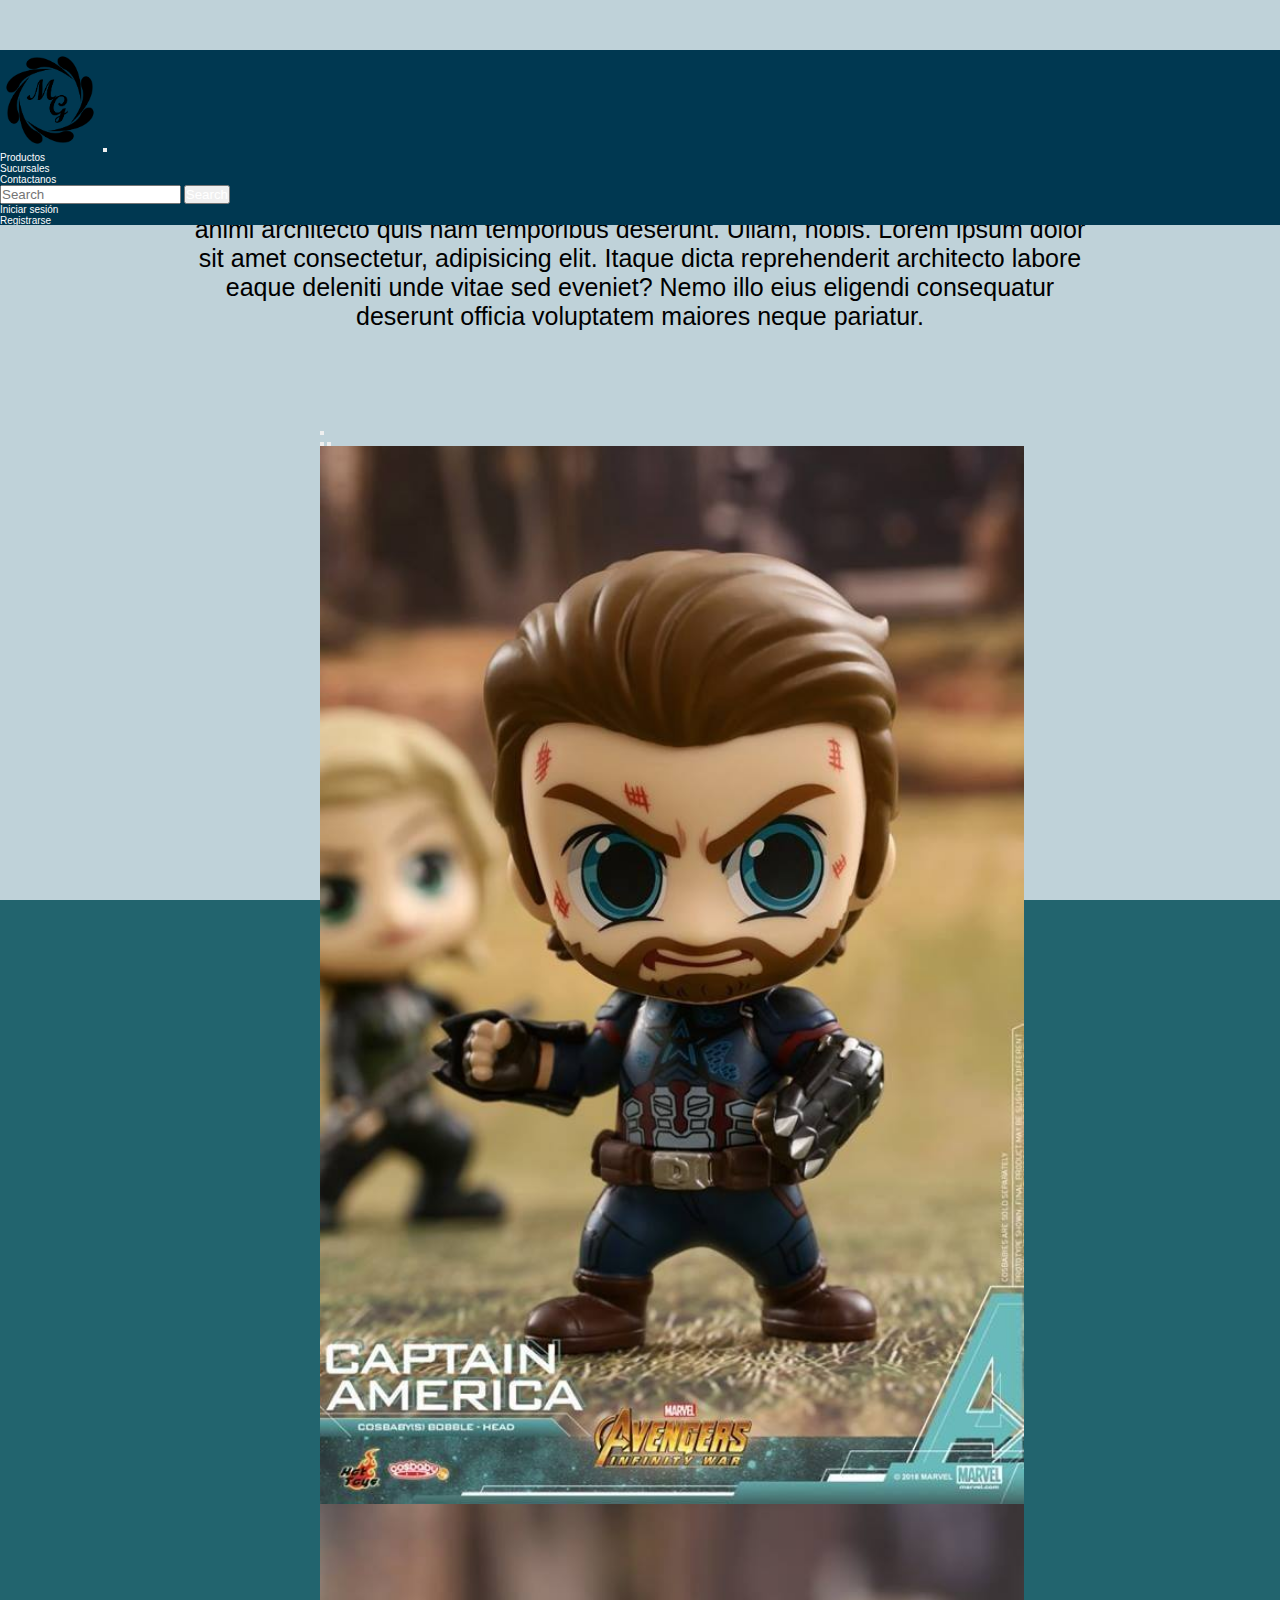
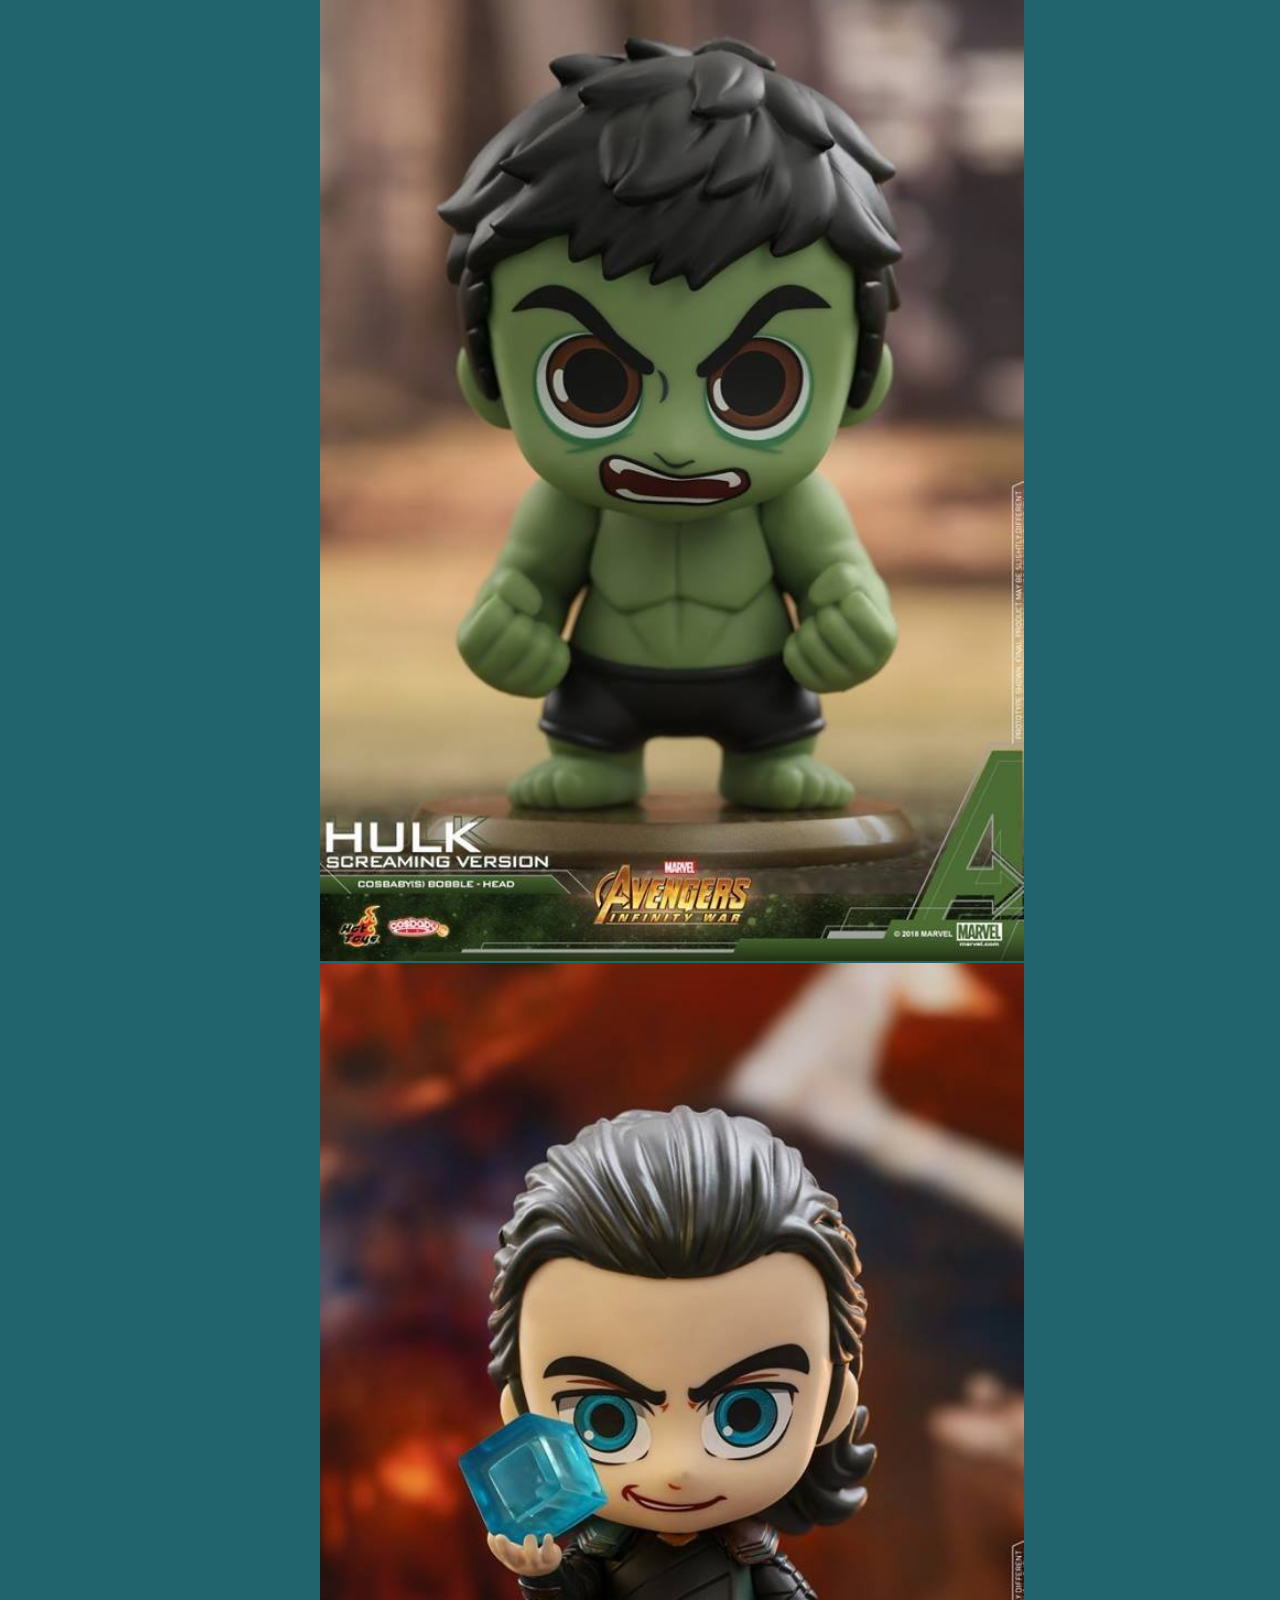
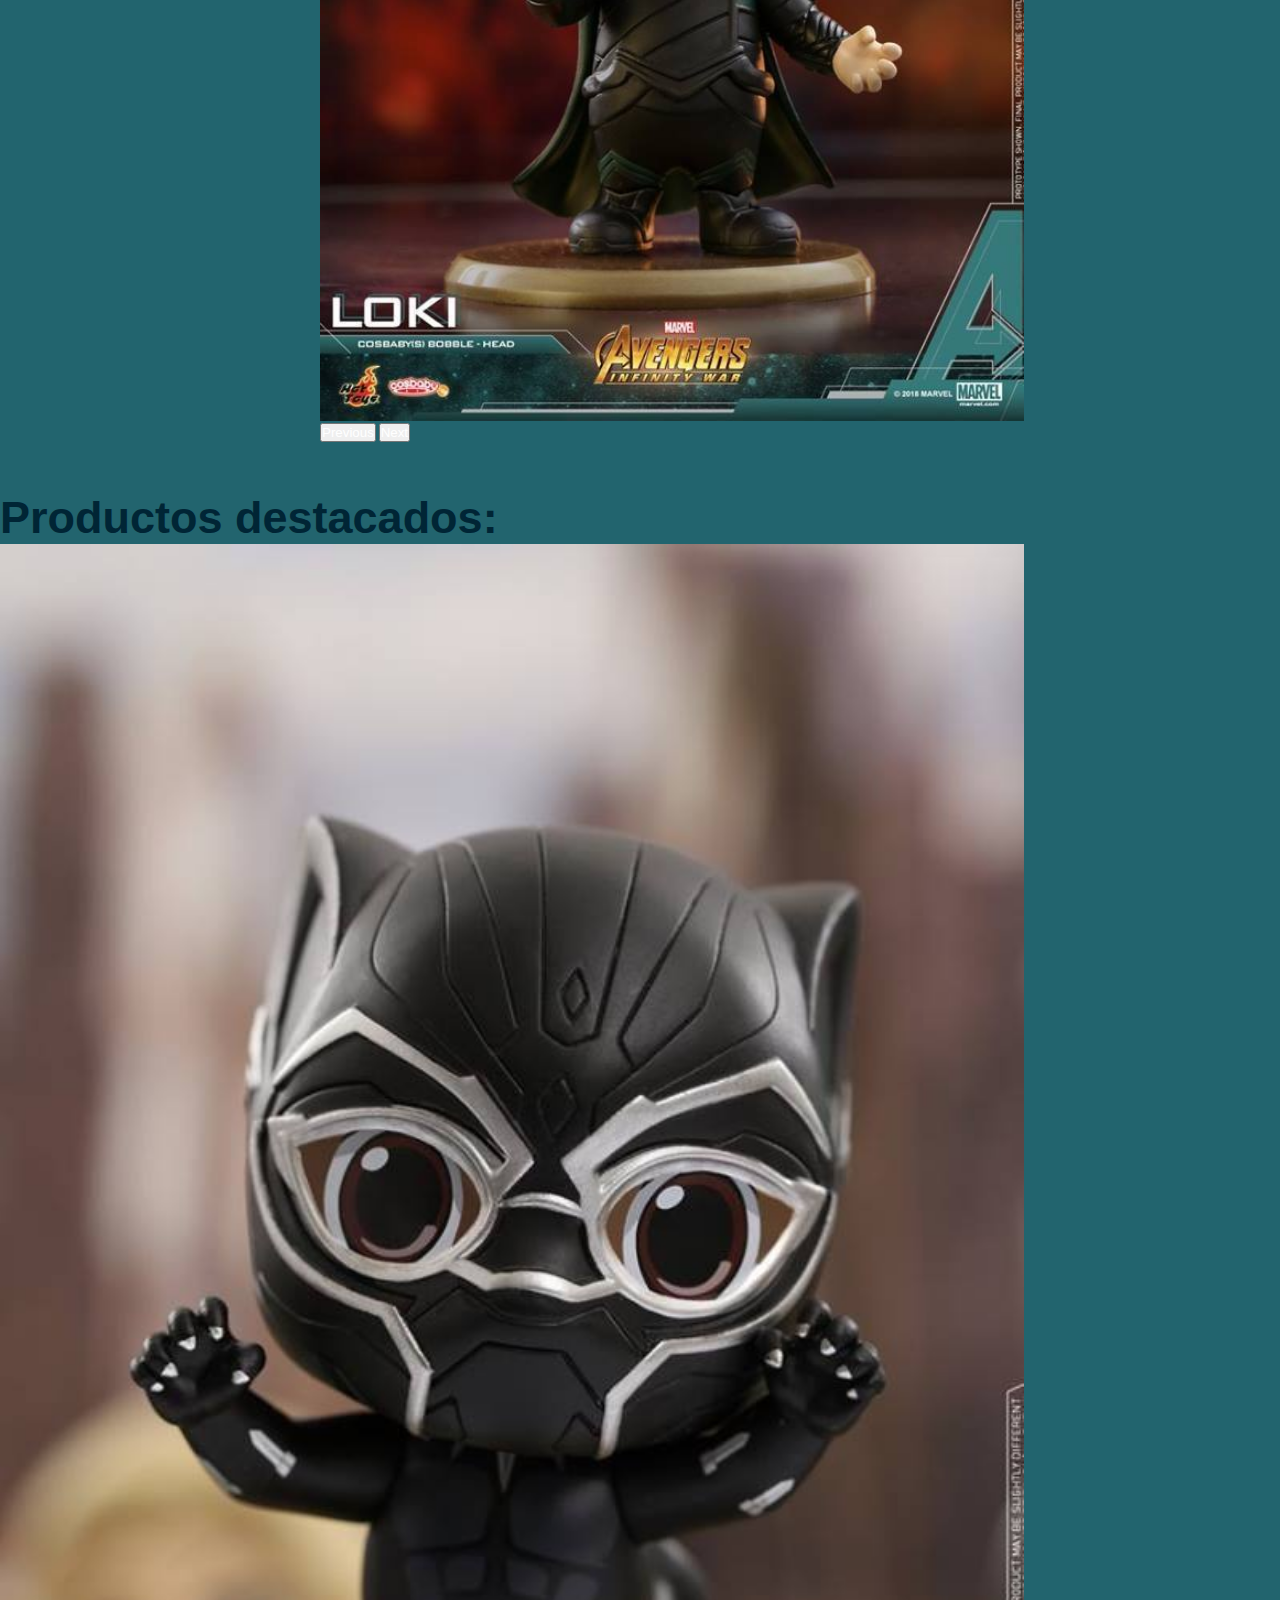
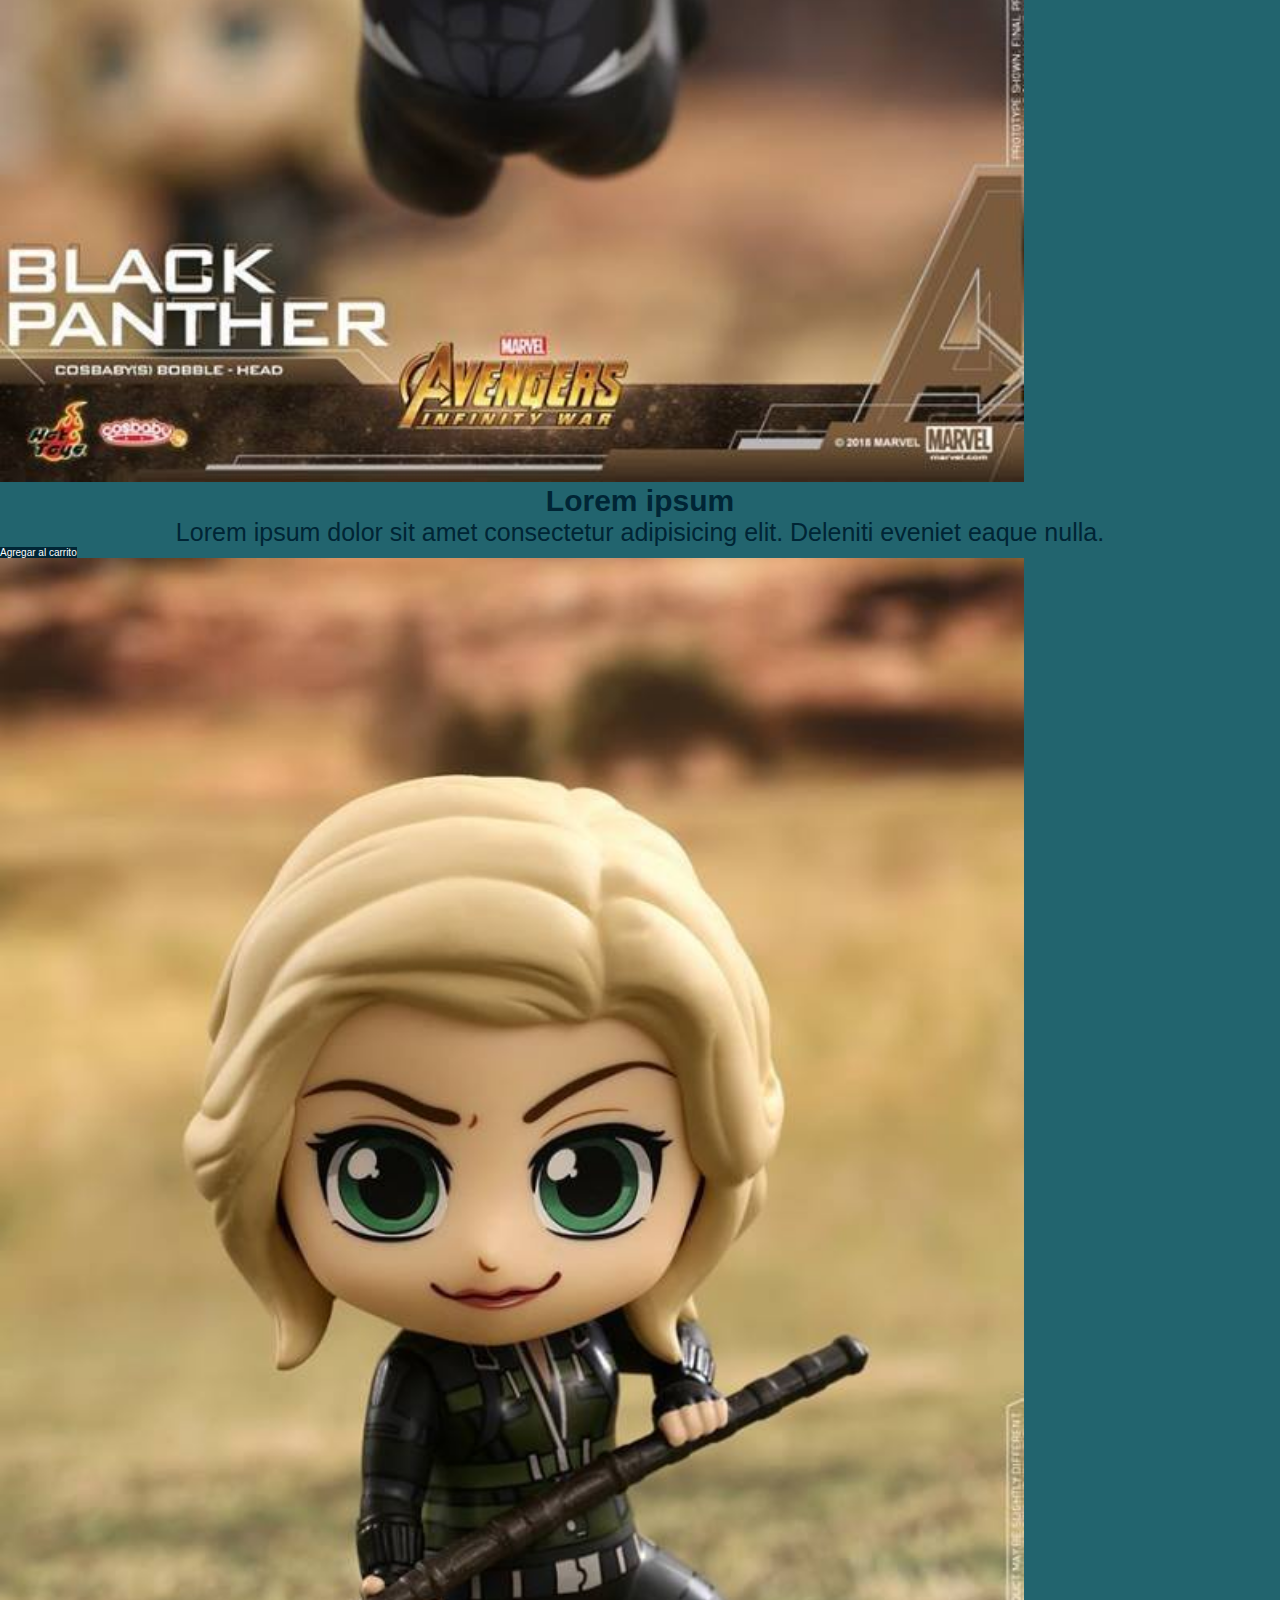
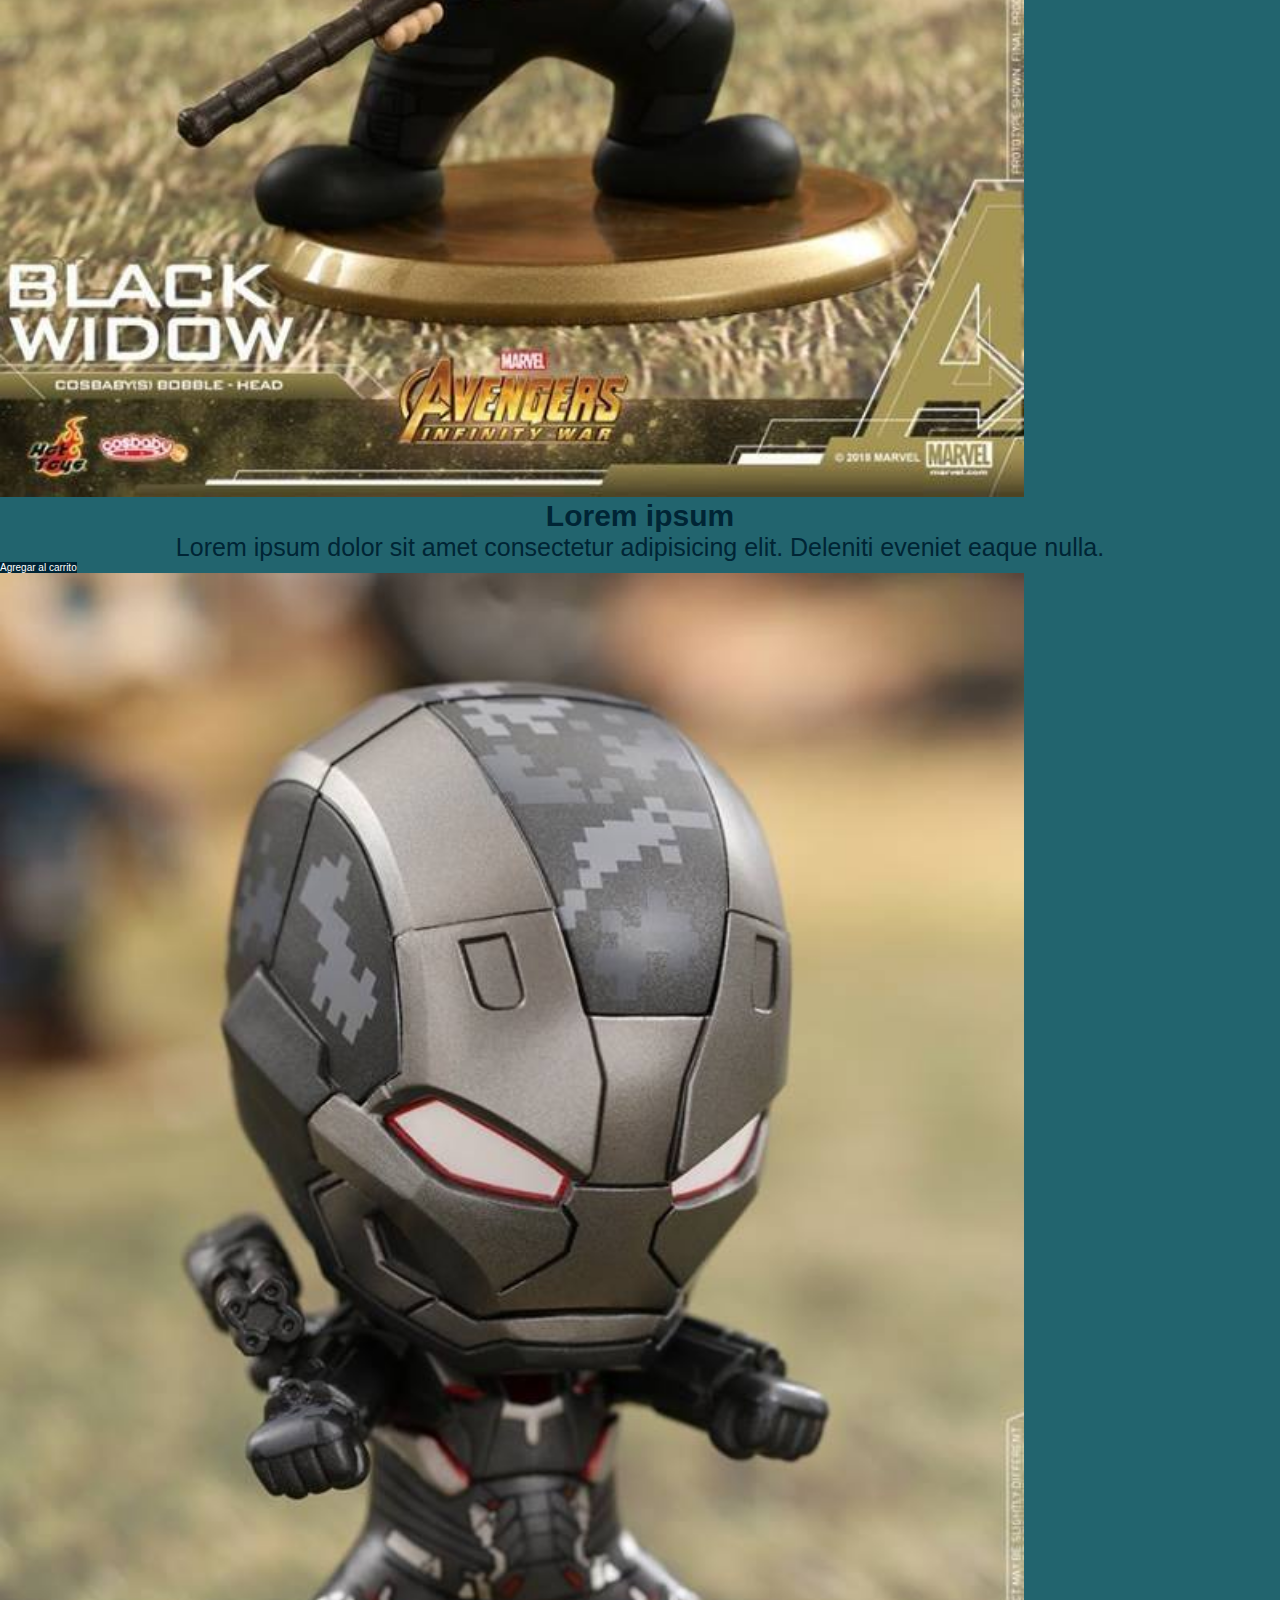
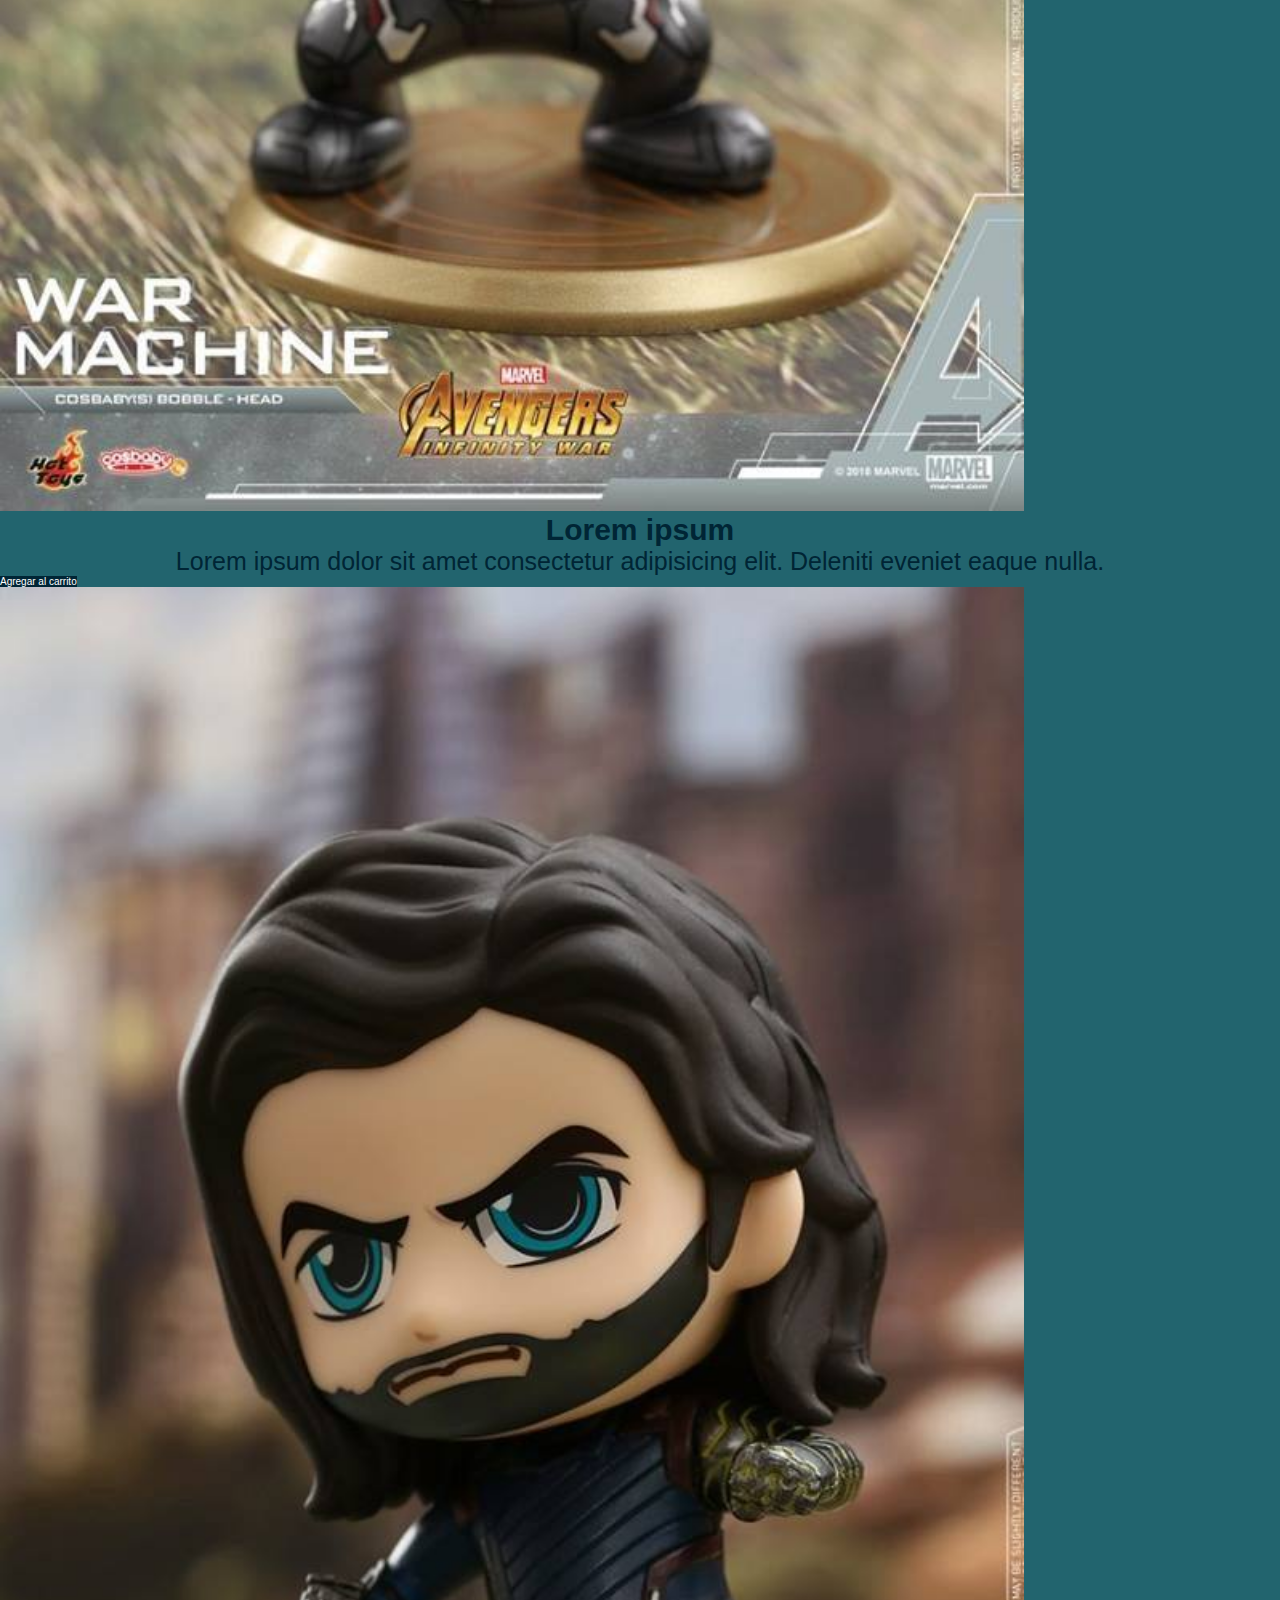
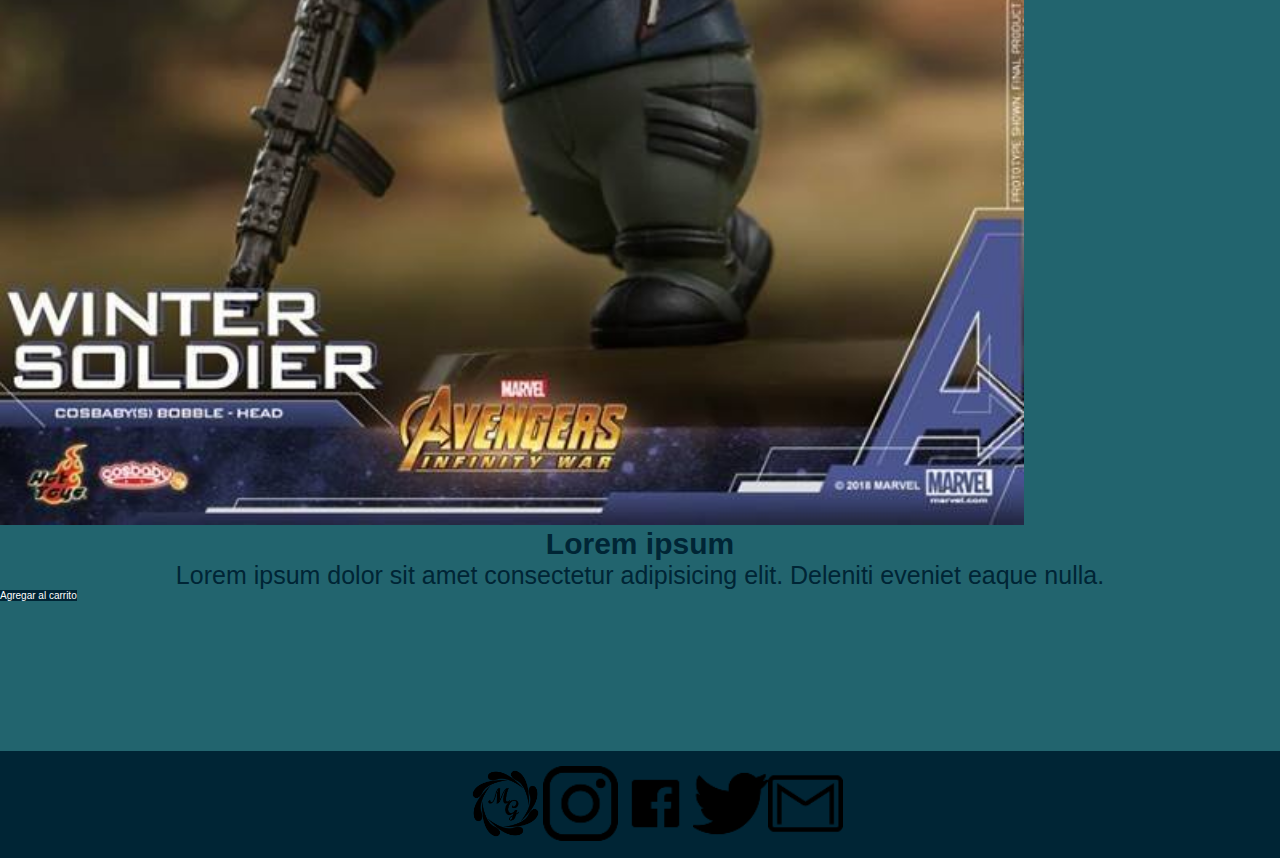
<file: index.html>
<!doctype html>
<html lang="en">
  <head>
    <meta charset="utf-8">
    <meta name="viewport" content="width=device-width, initial-scale=1">
    <title>MG-Inicio</title>
	<!-- Bootstrap CSS -->
    <link href="https://cdn.jsdelivr.net/npm/bootstrap@5.2.0-beta1/dist/css/bootstrap.min.css" rel="stylesheet" integrity="sha384-0evHe/X+R7YkIZDRvuzKMRqM+OrBnVFBL6DOitfPri4tjfHxaWutUpFmBp4vmVor" crossorigin="anonymous">
	<!-- Mi CSS -->
	<link rel="stylesheet" href="css/style.css">
	<link rel="icon" type="image/icon" sizes="16x16"  href="img/favicon.ico">
  </head>
  <body class="bgGreenBlue">
    <!-- i-nav -->
	<nav class="navbar navbar-expand-lg bgDarkLigthBlue">
		<div class="container-fluid">
		  <a class="navbar-brand" href="index.html">
			<img src="img/logo.png" alt="#" id="imgLogoNav">
		  </a>
		  <button class="navbar-toggler" type="button" data-bs-toggle="collapse" data-bs-target="#navbarSupportedContent" aria-controls="navbarSupportedContent" aria-expanded="false" aria-label="Toggle navigation">
			<span class="navbar-toggler-icon"></span>
		  </button>
		  <div class="collapse navbar-collapse" id="navbarSupportedContent">
			<ul class="navbar-nav me-auto mb-2 mb-lg-0">
			  <li class="nav-item">
				<a class="nav-link active" aria-current="page" href="views/productos.html">Productos</a>
			  </li>
			  <li class="nav-item">
				<a class="nav-link" href="#">Sucursales</a>
			  </li>
			  <li class="nav-item">
				<a class="nav-link" href="#">Contactanos</a>
			  </li>
			</ul>
			<form class="d-flex" role="search">
			  <input class="form-control me-2" type="search" placeholder="Search" aria-label="Search">
			  <button class="btn btn-outline-success" type="submit">Search</button>
			</form>
			<ul class="navbar-nav mb-2 mb-lg-0">
				<li class="nav-item">
				  <a class="nav-link active" aria-current="page" href="#">Iniciar sesión</a>
				</li>
				<li class="nav-item">
					<a class="nav-link active" aria-current="page" href="#">Registrarse</a>
				</li>
			</ul>
		  </div>
		</div>
	  </nav>
	<!-- e-nav -->
	<!-- i-main -->
	<main>
		<section class="py-3 nosotros__block">
			<div class="container-fluid d-flex flex-column justify-content-center ">
				<h1 class="textCenter nosotros__titulo textBlack">¿Quiénes somos?</h1>
				<div class="row">
					<article class="col-sm-12 col-md-6 col-lg-6 w-100 textCenter nosotros__parraf textBlack">
						Lorem ipsum dolor sit, amet consectetur adipisicing elit. Adipisci voluptatibus maxime eos ad, fugit quam provident nulla autem placeat ut similique, natus animi architecto quis nam temporibus deserunt. Ullam, nobis.
						Lorem ipsum dolor sit amet consectetur, adipisicing elit. Itaque dicta reprehenderit architecto labore eaque deleniti unde vitae sed eveniet? Nemo illo eius eligendi consequatur deserunt officia voluptatem maiores neque pariatur.
					</article>
				</div>
			</div>
		</section>
	</main>
	<!-- e-main -->
	<!-- i-carousel -->
	<div id="carouselExampleIndicators" class="carousel slide carousel-container" data-bs-ride="true">
		<div class="carousel-indicators">
		  <button type="button" data-bs-target="#carouselExampleIndicators" data-bs-slide-to="0" class="active" aria-current="true" aria-label="Slide 1"></button>
		  <button type="button" data-bs-target="#carouselExampleIndicators" data-bs-slide-to="1" aria-label="Slide 2"></button>
		  <button type="button" data-bs-target="#carouselExampleIndicators" data-bs-slide-to="2" aria-label="Slide 3"></button>
		</div>
		<div class="carousel-inner">
		  <div class="carousel-item active carousel-cont-img">
			<img src="img/cap-prod.jpg" class="d-block heroImg" alt="#">
		  </div>
		  <div class="carousel-item carousel-cont-img">
			<img src="img/hulk-prod.jpg" class="d-block heroImg" alt="#">
		  </div>
		  <div class="carousel-item carousel-cont-img">
			<img src="img/loki-prod.jpg" class="d-block heroImg" alt="#">
		  </div>
		</div>
		<button class="carousel-control-prev" type="button" data-bs-target="#carouselExampleIndicators" data-bs-slide="prev">
		  <span class="carousel-control-prev-icon" aria-hidden="true"></span>
		  <span class="visually-hidden">Previous</span>
		</button>
		<button class="carousel-control-next" type="button" data-bs-target="#carouselExampleIndicators" data-bs-slide="next">
		  <span class="carousel-control-next-icon" aria-hidden="true"></span>
		  <span class="visually-hidden">Next</span>
		</button>
	  </div>
	<!-- e-carousel -->
	<!-- i-cat -->
	<main class="prod__block--dest">
		<section class="py-3">
			<div class="container-fluid">
				<h2 class="prodDestTitulo">Productos destacados:</h2>
				<div class="row">
					<article class="col-sm-12 col-md-6 col-lg-3">
						<img src="img/pant-prod.jpg" alt="#" class="imgProd">
						<h3 class="textProdTit textCenter">Lorem ipsum</h3>
						<p class="textProdDesc textCenter">Lorem ipsum dolor sit amet consectetur adipisicing elit. Deleniti eveniet eaque nulla.</p>
						<a href="#" class="btn buttonProd">Agregar al carrito</a>
					</article>
					<article class="col-sm-12 col-md-6 col-lg-3">
						<img src="img/widow-prod.jpg" alt="#" class="imgProd">
						<h3 class="textProdTit textCenter">Lorem ipsum</h3>
						<p class="textProdDesc textCenter">Lorem ipsum dolor sit amet consectetur adipisicing elit. Deleniti eveniet eaque nulla.</p>
						<a href="#" class="btn buttonProd">Agregar al carrito</a>
					</article>
					<article class="col-sm-12 col-md-6 col-lg-3">
						<img src="img/wmach-prod.jpg" alt="#" class="imgProd">
						<h3 class="textProdTit textCenter">Lorem ipsum</h3>
						<p class="textProdDesc textCenter">Lorem ipsum dolor sit amet consectetur adipisicing elit. Deleniti eveniet eaque nulla.</p>
						<a href="#" class="btn buttonProd">Agregar al carrito</a>
					</article>
					<article class="col-sm-12 col-md-6 col-lg-3">
						<img src="img/wsold-prod.jpg" alt="#" class="imgProd">
						<h3 class="textProdTit textCenter">Lorem ipsum</h3>
						<p class="textProdDesc textCenter">Lorem ipsum dolor sit amet consectetur adipisicing elit. Deleniti eveniet eaque nulla.</p>
						<a href="#" class="btn buttonProd">Agregar al carrito</a>
					</article>
				</div>
			</div>
		</section>
	</main>
	<!-- e-cat -->
	<footer class="bgDarkBlue pie__block--redes">
		<a href="#index.html">
			<img class="imgFoot" src="img/logo.png" alt="descripcion del logo">
		</a>
		<a href="https://www.instagram.com" target="_blank">
			<img class="imgFoot" src="img/ig.png" alt="Instagram">
		</a>
		<a href="https://www.facebook.com" target="_blank">  
			<img class="imgFoot" src="img/fb.png" alt="Facebook">
		</a>
		<a href="https://twitter.com/" target="_blank">
			<img class="imgFoot" src="img/tw.png" alt="Twiter">
		 </a>
		 <a href="https://www.gmail.com" target="_blank">
			<img class="imgFoot" src="img/gmail.png" alt="Correo electronico">
		</a>
	</footer>
    <script src="https://cdn.jsdelivr.net/npm/bootstrap@5.2.0-beta1/dist/js/bootstrap.bundle.min.js" integrity="sha384-pprn3073KE6tl6bjs2QrFaJGz5/SUsLqktiwsUTF55Jfv3qYSDhgCecCxMW52nD2" crossorigin="anonymous"></script>
  </body>
</html>
</file>
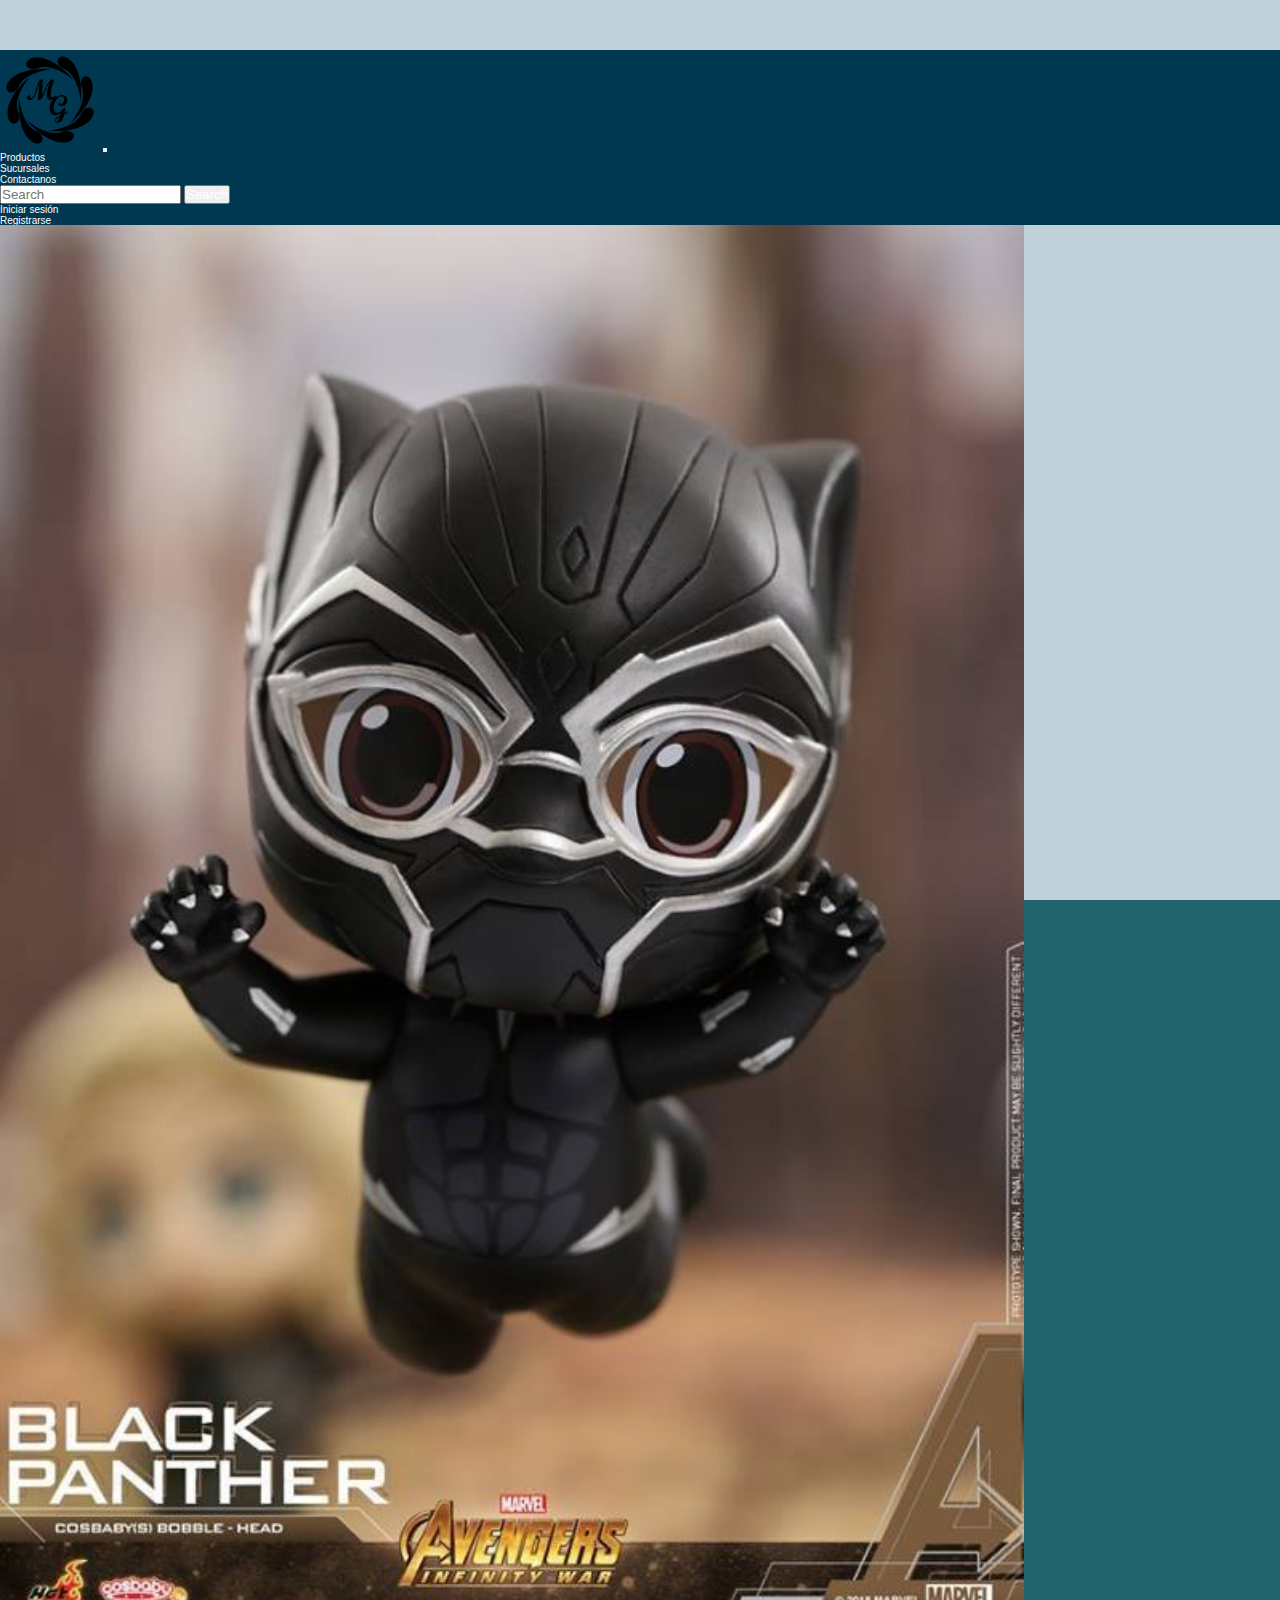
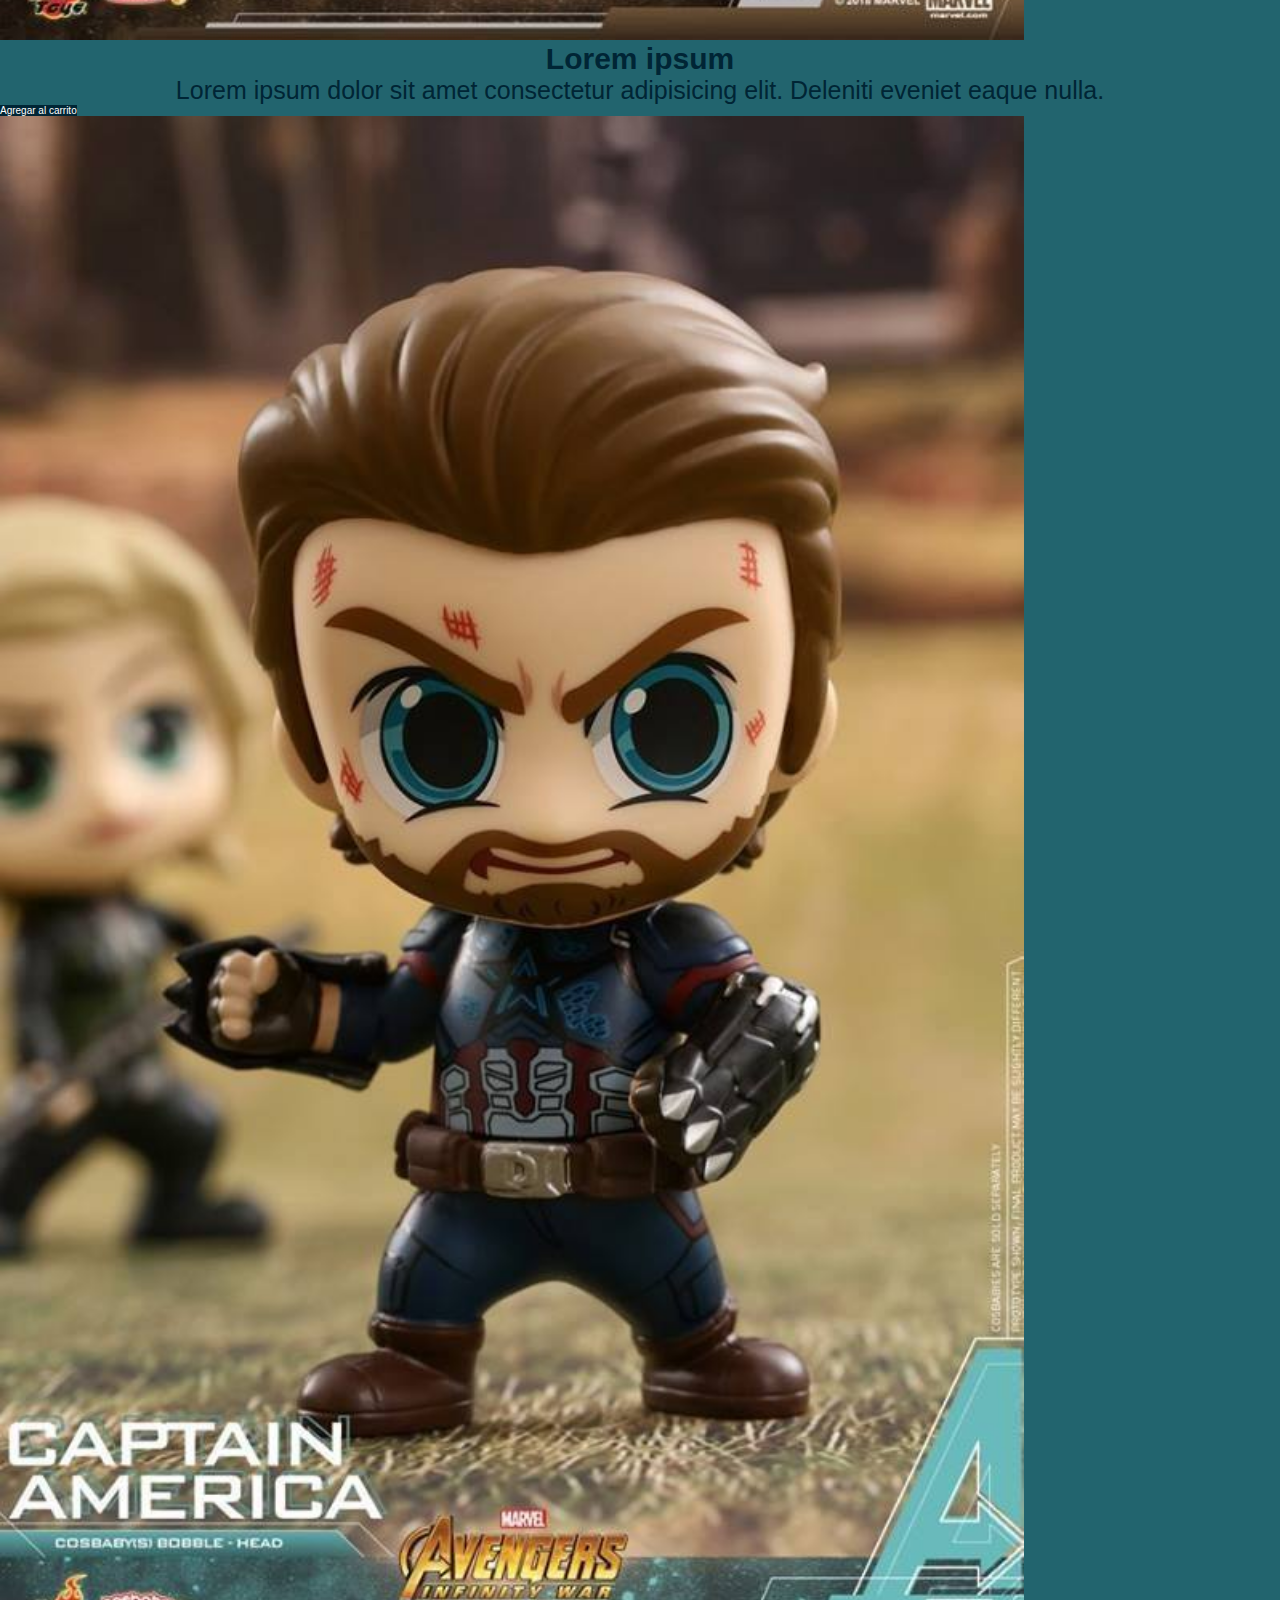
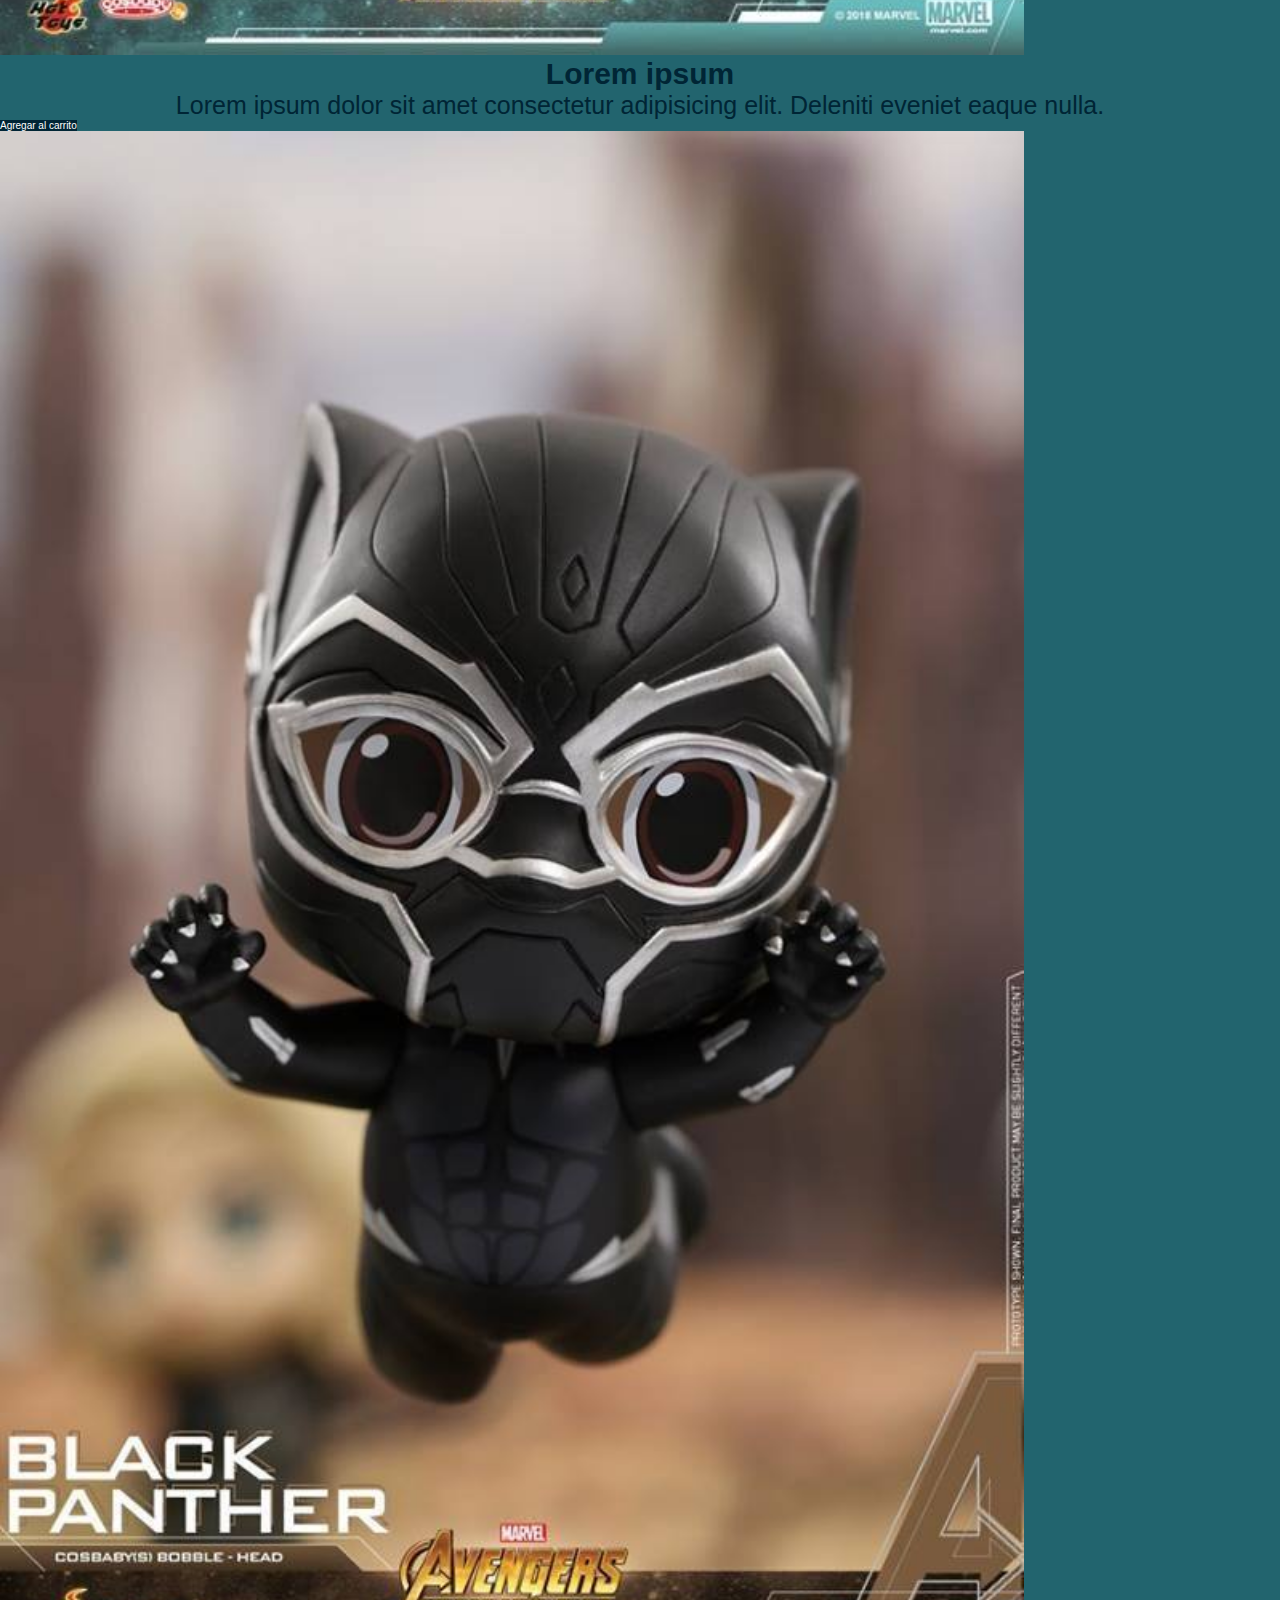
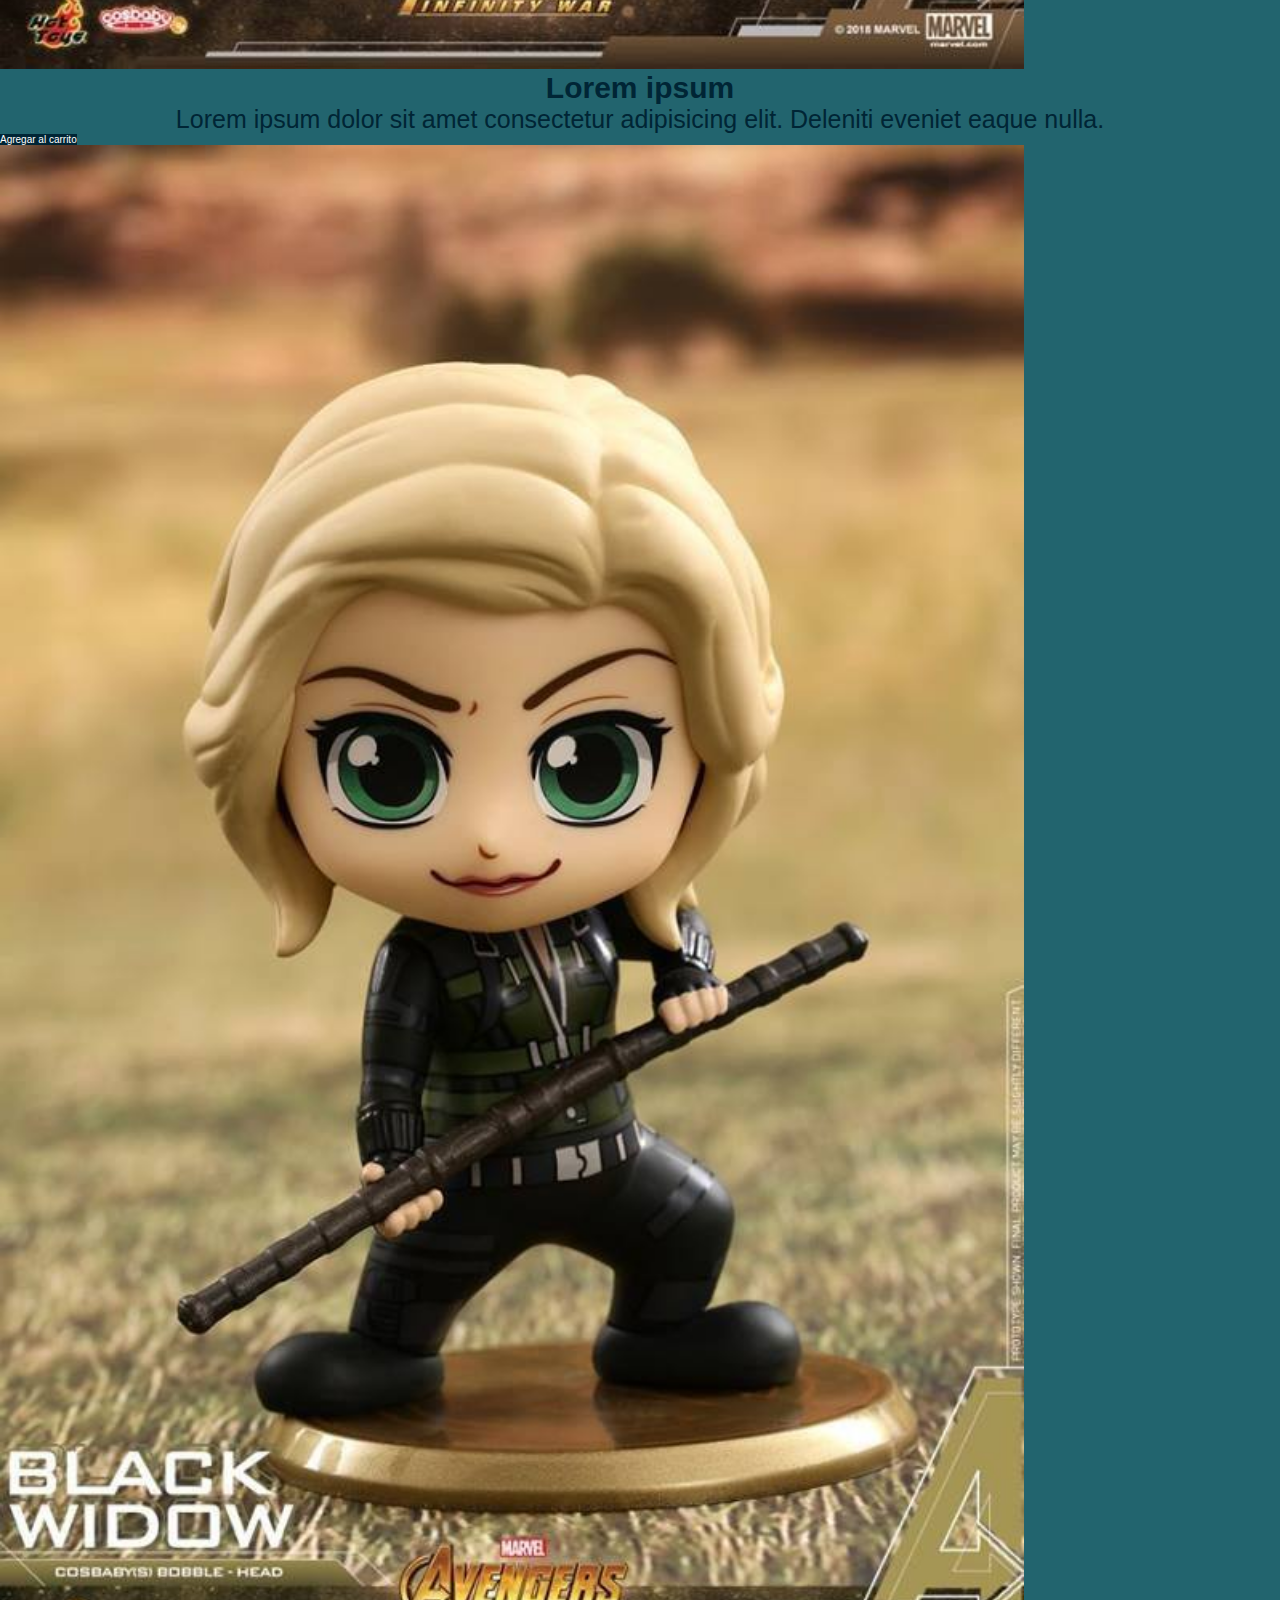
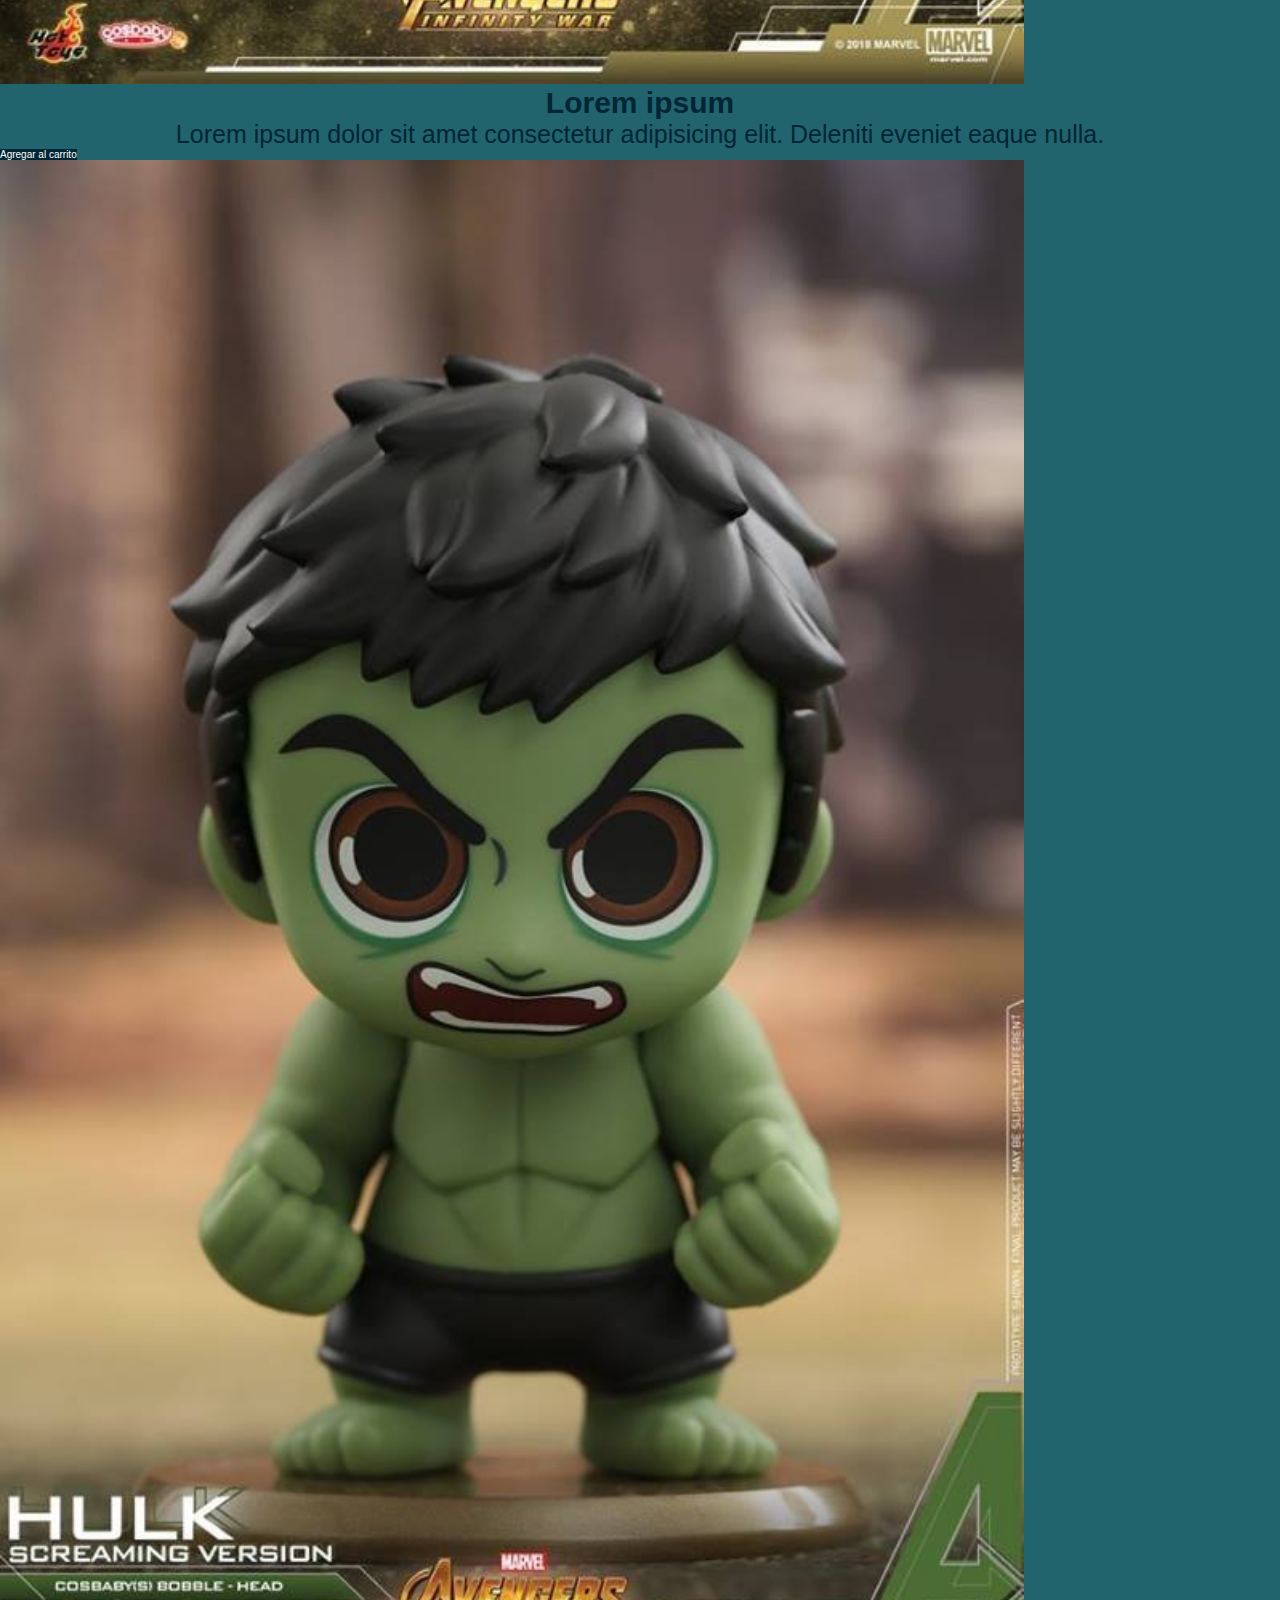
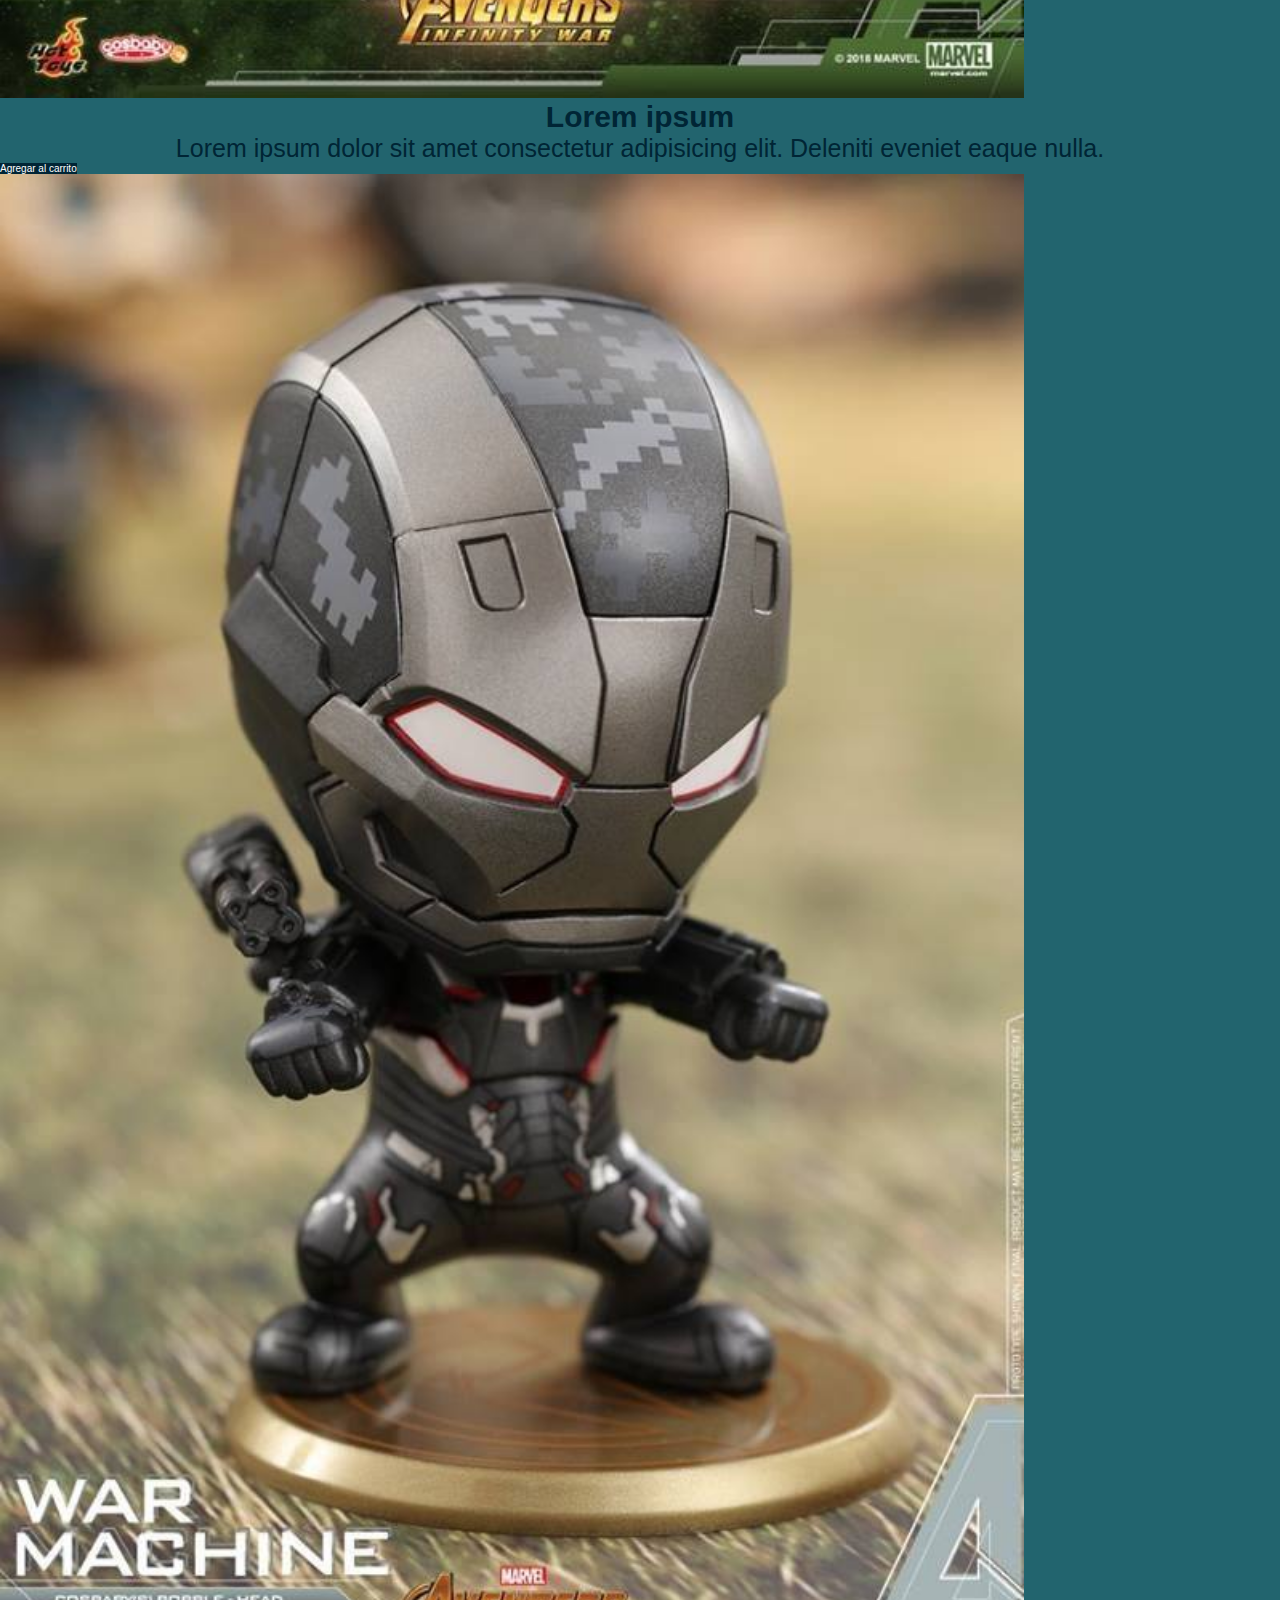
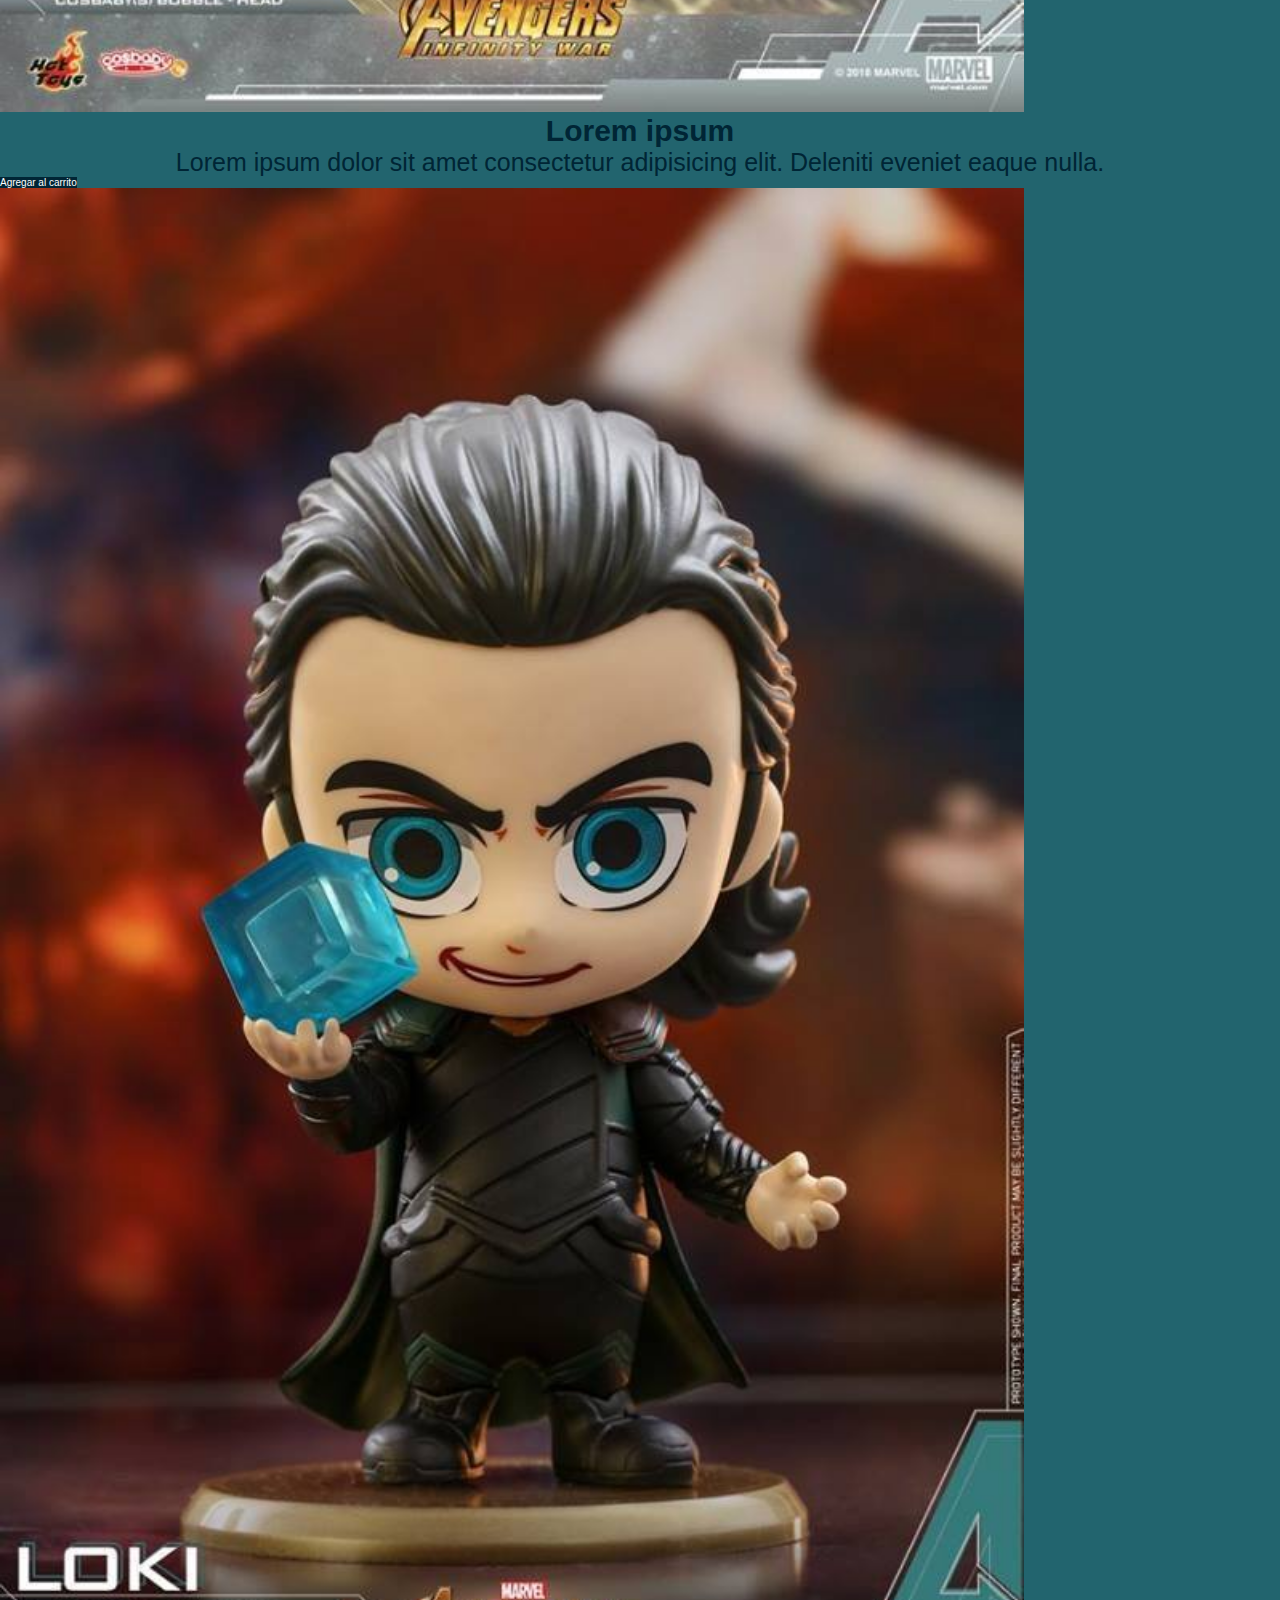
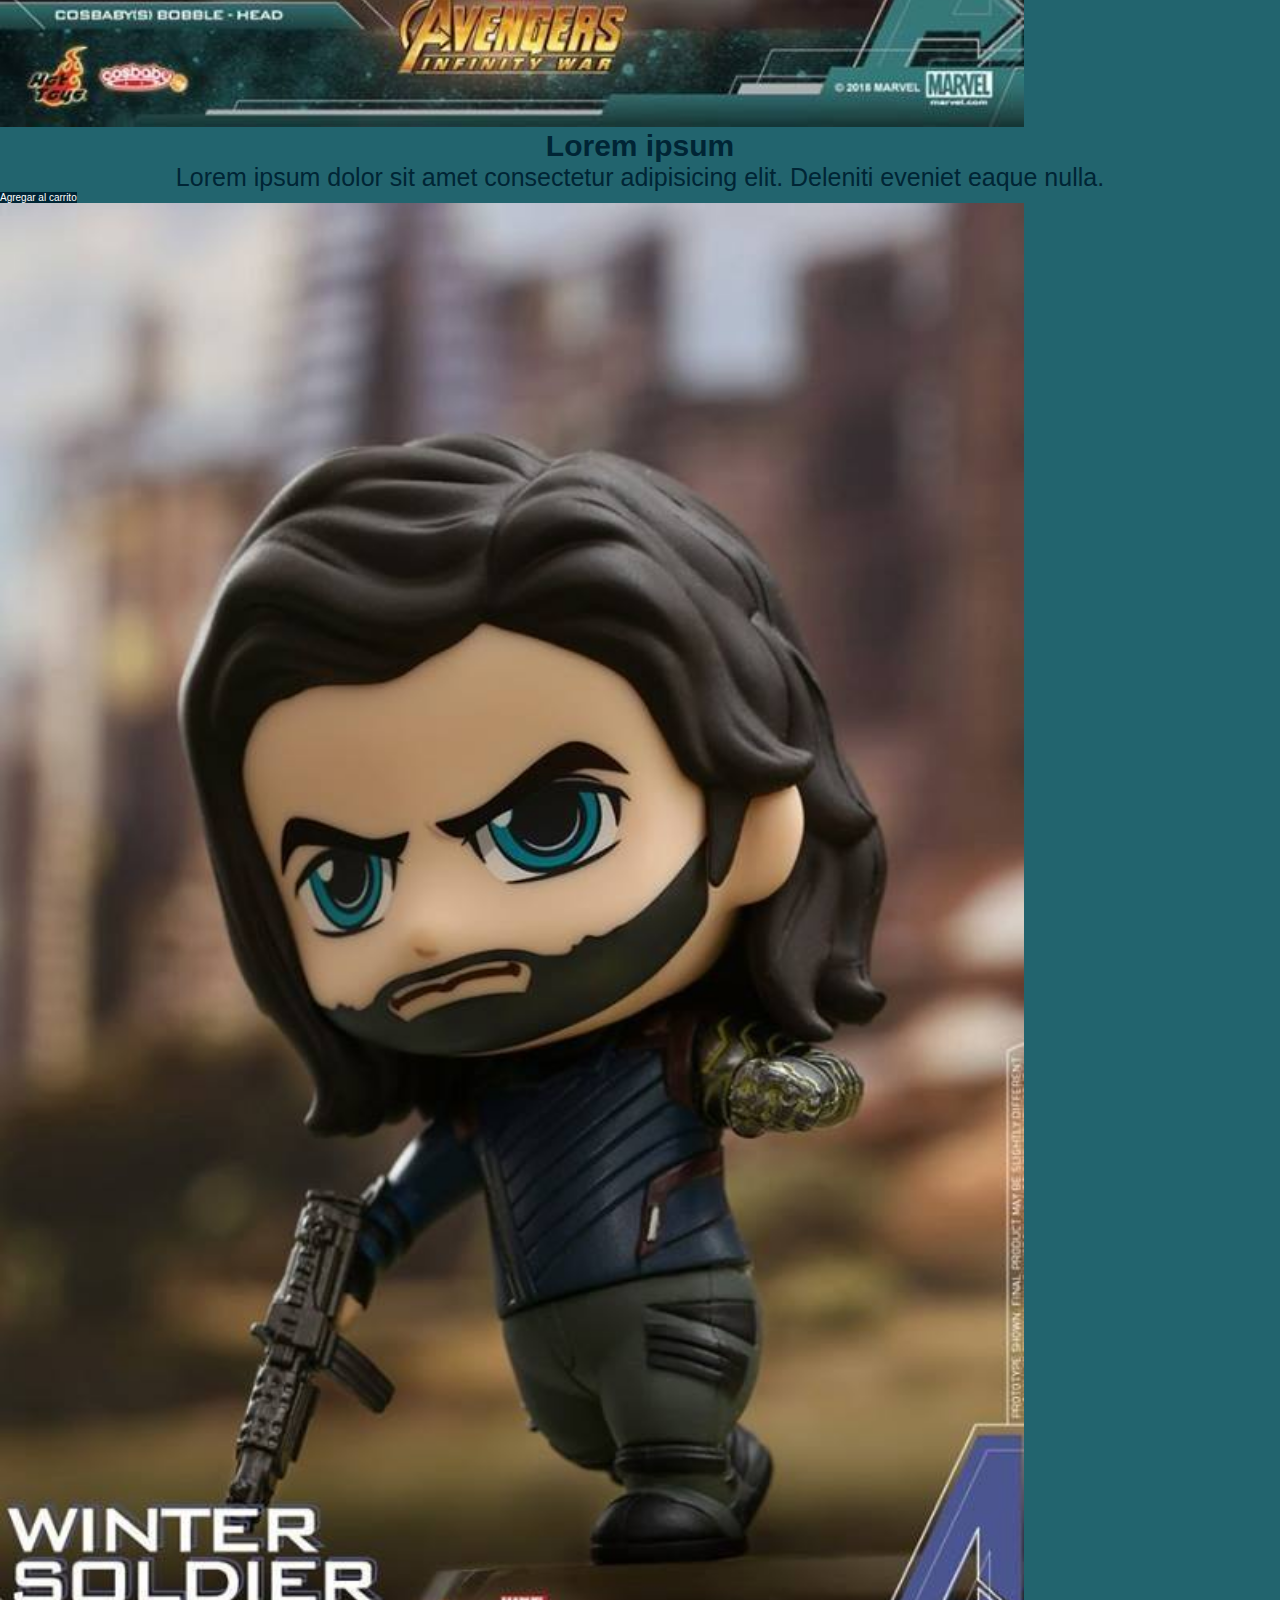
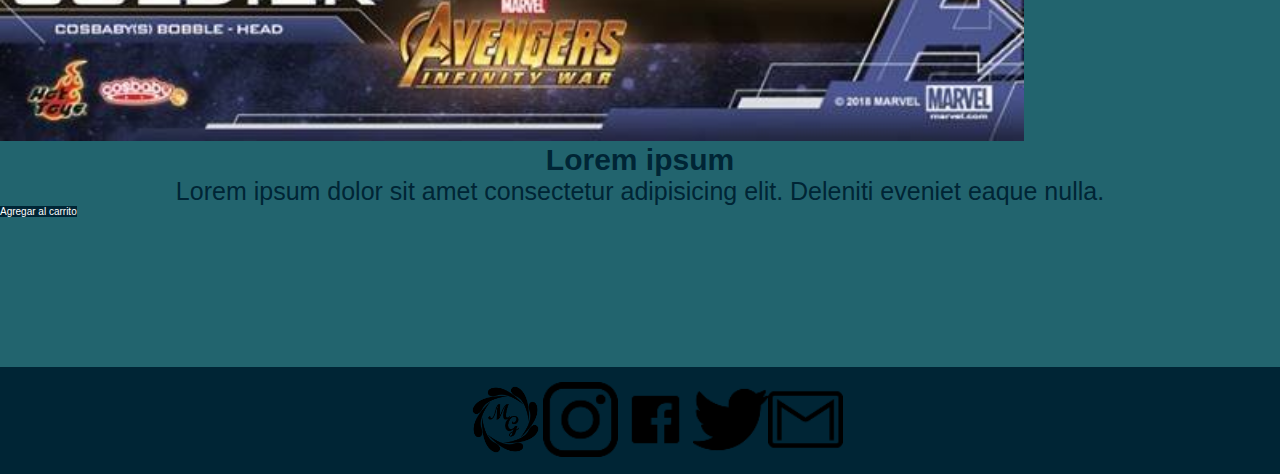
<file: views/productos.html>
<!doctype html>
<html lang="en">
  <head>
    <meta charset="utf-8">
    <meta name="viewport" content="width=device-width, initial-scale=1">
    <title>MG-Catalogo</title>
	<!-- Bootstrap CSS -->
    <link href="https://cdn.jsdelivr.net/npm/bootstrap@5.2.0-beta1/dist/css/bootstrap.min.css" rel="stylesheet" integrity="sha384-0evHe/X+R7YkIZDRvuzKMRqM+OrBnVFBL6DOitfPri4tjfHxaWutUpFmBp4vmVor" crossorigin="anonymous">
	<!-- Mi CSS -->
	<link rel="stylesheet" href="../css/style.css">
	<link rel="icon" type="image/icon" sizes="16x16"  href="../img/favicon.ico">
  </head>
  <body class="bgGreenBlue">
    <!-- i-nav -->
	<nav class="navbar navbar-expand-lg bgDarkLigthBlue">
		<div class="container-fluid">
		  <a class="navbar-brand" href="../index.html">
			<img src="../img/logo.png" alt="#" id="imgLogoNav">
		  </a>
		  <button class="navbar-toggler" type="button" data-bs-toggle="collapse" data-bs-target="#navbarSupportedContent" aria-controls="navbarSupportedContent" aria-expanded="false" aria-label="Toggle navigation">
			<span class="navbar-toggler-icon"></span>
		  </button>
		  <div class="collapse navbar-collapse" id="navbarSupportedContent">
			<ul class="navbar-nav me-auto mb-2 mb-lg-0">
			  <li class="nav-item">
				<a class="nav-link active" aria-current="page" href="productos.html">Productos</a>
			  </li>
			  <li class="nav-item">
				<a class="nav-link" href="#">Sucursales</a>
			  </li>
			  <li class="nav-item">
				<a class="nav-link" href="#">Contactanos</a>
			  </li>
			</ul>
			<form class="d-flex" role="search">
			  <input class="form-control me-2" type="search" placeholder="Search" aria-label="Search">
			  <button class="btn btn-outline-success" type="submit">Search</button>
			</form>
			<ul class="navbar-nav mb-2 mb-lg-0">
				<li class="nav-item">
				  <a class="nav-link active" aria-current="page" href="#">Iniciar sesión</a>
				</li>
				<li class="nav-item">
					<a class="nav-link active" aria-current="page" href="#">Registrarse</a>
				</li>
			</ul>
		  </div>
		</div>
	  </nav>
	<!-- e-nav -->
	<!-- i-cat -->
	<main class="prod__block--dest">
		<section class="py-3">
			<div class="container-fluid">
				<h2 class="prodDestTitulo">Productos destacados:</h2>
				<div class="row">
					<article class="col-sm-12 col-md-6 col-lg-3">
						<img src="../img/pant-prod.jpg" alt="#" class="imgProd">
						<h3 class="textProdTit textCenter">Lorem ipsum</h3>
						<p class="textProdDesc textCenter">Lorem ipsum dolor sit amet consectetur adipisicing elit. Deleniti eveniet eaque nulla.</p>
						<a href="#" class="btn buttonProd">Agregar al carrito</a>
					</article>
					<article class="col-sm-12 col-md-6 col-lg-3">
						<img src="../img/cap-prod.jpg" alt="#" class="imgProd">
						<h3 class="textProdTit textCenter">Lorem ipsum</h3>
						<p class="textProdDesc textCenter">Lorem ipsum dolor sit amet consectetur adipisicing elit. Deleniti eveniet eaque nulla.</p>
						<a href="#" class="btn buttonProd">Agregar al carrito</a>
					</article>
					<article class="col-sm-12 col-md-6 col-lg-3">
						<img src="../img/pant-prod.jpg" alt="#" class="imgProd">
						<h3 class="textProdTit textCenter">Lorem ipsum</h3>
						<p class="textProdDesc textCenter">Lorem ipsum dolor sit amet consectetur adipisicing elit. Deleniti eveniet eaque nulla.</p>
						<a href="#" class="btn buttonProd">Agregar al carrito</a>
					</article>
					<article class="col-sm-12 col-md-6 col-lg-3">
						<img src="../img/widow-prod.jpg" alt="#" class="imgProd">
						<h3 class="textProdTit textCenter">Lorem ipsum</h3>
						<p class="textProdDesc textCenter">Lorem ipsum dolor sit amet consectetur adipisicing elit. Deleniti eveniet eaque nulla.</p>
						<a href="#" class="btn buttonProd">Agregar al carrito</a>
					</article>
					<article class="col-sm-12 col-md-6 col-lg-3">
						<img src="../img/hulk-prod.jpg" alt="#" class="imgProd">
						<h3 class="textProdTit textCenter">Lorem ipsum</h3>
						<p class="textProdDesc textCenter">Lorem ipsum dolor sit amet consectetur adipisicing elit. Deleniti eveniet eaque nulla.</p>
						<a href="#" class="btn buttonProd">Agregar al carrito</a>
					</article>
					<article class="col-sm-12 col-md-6 col-lg-3">
						<img src="../img/wmach-prod.jpg" alt="#" class="imgProd">
						<h3 class="textProdTit textCenter">Lorem ipsum</h3>
						<p class="textProdDesc textCenter">Lorem ipsum dolor sit amet consectetur adipisicing elit. Deleniti eveniet eaque nulla.</p>
						<a href="#" class="btn buttonProd">Agregar al carrito</a>
					</article>
					<article class="col-sm-12 col-md-6 col-lg-3">
						<img src="../img/loki-prod.jpg" alt="#" class="imgProd">
						<h3 class="textProdTit textCenter">Lorem ipsum</h3>
						<p class="textProdDesc textCenter">Lorem ipsum dolor sit amet consectetur adipisicing elit. Deleniti eveniet eaque nulla.</p>
						<a href="#" class="btn buttonProd">Agregar al carrito</a>
					</article>
					<article class="col-sm-12 col-md-6 col-lg-3">
						<img src="../img/wsold-prod.jpg" alt="#" class="imgProd">
						<h3 class="textProdTit textCenter">Lorem ipsum</h3>
						<p class="textProdDesc textCenter">Lorem ipsum dolor sit amet consectetur adipisicing elit. Deleniti eveniet eaque nulla.</p>
						<a href="#" class="btn buttonProd">Agregar al carrito</a>
					</article>
				</div>
			</div>
		</section>
	</main>
	<!-- e-cat -->
	<footer class="bgDarkBlue pie__block--redes">
		<a href="#index.html">
			<img class="imgFoot" src="../img/logo.png" alt="descripcion del logo">
		</a>
		<a href="https://www.instagram.com" target="_blank">
			<img class="imgFoot" src="../img/ig.png" alt="Instagram">
		</a>
		<a href="https://www.facebook.com" target="_blank">  
			<img class="imgFoot" src="../img/fb.png" alt="Facebook">
		</a>
		<a href="https://twitter.com/" target="_blank">
			<img class="imgFoot" src="../img/tw.png" alt="Twiter">
		 </a>
		 <a href="https://www.gmail.com" target="_blank">
			<img class="imgFoot" src="../img/gmail.png" alt="Correo electronico">
		</a>
	</footer>
    <script src="https://cdn.jsdelivr.net/npm/bootstrap@5.2.0-beta1/dist/js/bootstrap.bundle.min.js" integrity="sha384-pprn3073KE6tl6bjs2QrFaJGz5/SUsLqktiwsUTF55Jfv3qYSDhgCecCxMW52nD2" crossorigin="anonymous"></script>
  </body>
</html>
</file>
<file: css/style.css>
/*selectores de etiqueta*/


.bgDarkBlue{
	background-color: rgb(0, 37, 53);
}
.bgDarkLigthBlue{
	background-color: rgb(0, 56, 81);
}
.bgGreenBlue{
	background-color: rgb(34, 100, 110);
}
.bgLightBlue{
	background-color: rgb(191, 210, 217);
}
.bgBlue{
	background-color: rgb(59, 137, 172);
}
.textCenter{
	text-align: center;
}
.textLeft{
	text-align: left;
}
.textRight{
	text-align: right;
}
.textBold{
	font-weight: 500;
}
.textLight{
	font-weight: 300;
}
.textRegular{
	font-weight: 400;
}
.textWhite{
	color: rgb(255, 255, 255);
}
.textBlack{
	color: rgb(0, 0, 0);
}
.textDarkBlue{
	color: rgb(0, 37, 53);
}

.navButton{
    padding-left: 2rem;
}

.nav__block{
	/* Posicionamiento */
	position: fixed;
	top: 0px;
	right: 0px;
	/* Box Model */
	width: 100%;
	height: 175px;
	/* Texto */

	/* Visual */
	overflow: hidden;
	display: inline;
	/* Varios */

}

.nosotros__block{
	width: 100%;
	margin-top: 50px;	

}
.nosotros__titulo{
	margin-bottom: 40px;
	font-size: 4rem;
	margin-right: 15%;
	margin-left: 15%;
	padding-bottom: 20px;
	border-bottom: double 2px rgb(0, 56, 81);
}
.nosotros__parraf{
	padding-left: 15%;
	padding-right: 15%;
	font-size: 2.5rem;
}
.imgProd{
	width: 80%;
	height: auto;
}
.prodDestTitulo{
	color: rgb(0, 37, 53);
	font-size: 4.5rem;
}
.textProdTit{
	color: rgb(0, 37, 53);
	font-size: 3rem;
}
.textProdDesc{
	color: rgb(0, 37, 53);
	font-size: 2.5rem;
}
.prod__block--dest{
	margin-top: 50px;
}
.buttonProd{
	width: 100%;
	height: auto;
	background-color: rgb(0, 37, 53);
}
.carousel-container{
	margin-left: 25%;
	margin-right: 20%;
	margin-top: 100px;
}
.active{
	display: flex;
	justify-items: center;
}
.heroImg{
	width: 100%;
	height: auto;
}

.pie__block--redes{
	width: 100%;
	margin-top: 150px;
	padding: 15px;
	position: relative;
	bottom: 0px;
	text-align: center;
}
/*selectores de ID*/
#imgLogoNav{
	height: 100px
}

@import url('https://fonts.googleapis.com/css2?family=Roboto:wght@100;300;400;500&display=swap');


*{
	padding: 0;
	margin: 0;
	list-style: none;
	font-family: "Roboto", sans-serif;
	text-decoration: none;
	color: rgb(255, 255, 255);
}
html{
	font-size: 62.5%;
}
body{
	width: 100%;
	height: auto;
	background-image: url(../img/img-bg-body.png);
	background-attachment: fixed;
	overflow-x: hidden;
}
nav{
	/* Posicionamiento */
	position: fixed;
	/* Box Model */
	width: 100%;
	height: 175px;
	display: inline-block;
	/* Texto */
	/* Visual */
	overflow: hidden;
	/* Varios */
}
nav header a img{
	width: 160px;
	height: 160px;
	text-align: left;
}
nav ul .nav__block--vin{
	display: inline-block;
}
	nav ul .nav__block--vin .navButton{
		display: inline-block;
		margin: 0 6px;
	}
section h2{
	font-size: 4rem;
}
.pie__block--redes{
	display: flex;
	justify-content: center;
}
footer a img{
	width: 75px;
	height: 75px;
}
@media only screen and (min-width: 720){
	.pie__block--redes{
		bottom: 0;
		display: flex;
		justify-content: space-around;
	}
}

/* productos */
.productos__block{
	width: 100%;
	height: auto;
	margin-top: 300px;
	margin-left: 250px;
	margin-bottom: 200px;
	margin-right: 100px;
	padding-left: 25px;
	padding-right: 25px;
	font-size: 3rem;
}
		.productos__block--catalogo{
			width: 100%;
			height: auto;
			padding-left: 25px;
			padding-right: 25px;
			display: grid;
			grid-template-columns: calc(33.3333% - 7px) calc(33.3333% - 7px) calc(33.3333% - 7px);
    		grid-gap: 10px;
    		margin: 30px auto 60px;
		}
		.producto__catalogo--ind{
			width: 200px;
			height: 500px;
			margin: 1%;
		}
			.prodNombre{
				font-size: 2rem;
			}
			.prodDesc{
				font-size: 1rem;
			}
			.prodPrice{
				font-size: 2.5rem;
				font-style: inherit;
			}
			.prodComp{
				font-size: 1.5rem;
				font-style: unset;
			}
			.imgProdCat{
				width: 200px;
				height: 300px;
			}
/* SUCURSALES */
.suc__block{
width: 100%;
width: auto;
margin-top: 50px;
}
.divMaps{
	display: flex;
}
	.titulo__suc{
		margin-left: 10%;
		margin-right: 10%;
		margin-top: 200px;
		border: double 2px rgb(0, 56, 81);
		border-radius: 10px;
		font-size: 3rem;
	}
	.suc__block--ind{
		width: 620px;
		height: 650px;
		margin-top: 75px;
		margin-left: 10%;
		margin-right: 10%;
		border: double 2px rgb(0, 56, 81);
		border-radius: 15px;
	}
		.titulo__suc--ind{
			padding: 15px;
			border-bottom: double 2px rgb(0, 56, 81);
		}
		.suc__map{
			width: 500px;
			height: 500px;
			padding-top: 4%;
			padding-left: 6%;
			padding-right: 6%;
		}

/* CONTACTANOS */

.section__cont{
	width: 100%;
	width: auto;
	margin-top: 250px;
}
	.form__block{
		margin-left: 14%;
		margin-right: 14%;
		display: flex;
		flex-direction: column;
		justify-content: space-evenly;
		align-items: center;
	}
	.divForm--tit{
		width: 100%;
		margin-top: 1%;
		margin-bottom: 1%;
		margin-left: 2%;
		margin-right: 0;
		height: auto;
		border: double 2px rgb(0, 56, 81);
		border-radius: 5px;
	}
		.form__titulo{
			font-size: 3.5rem;
		}
		.fs__block{
			width: 100%;
			border-style: none;
		}
			.form__stitulop{
				width: 100%;
				margin: 1%;
				font-size: 2.7rem;
			}
			.form__stitulo{
				width: 100%;
				margin: 1%;
				font-size: 2.2rem;
			}
			.divForm{
				width: 100%;
				margin: 1%;
				border: double 2px rgb(0, 56, 81);
				border-radius: 5px;
			}
			.divForm--check{
				width: 100%;
				margin: 1%;
				border: double 2px rgb(0, 56, 81);
				border-radius: 5px;
				display: flex;
				flex-direction: column;
				align-content: space-around;
				align-items: center;
			}
			.inputCheck{
				margin: 10px;
				width: 35px;
				height: 35px;
			}
.labelCont{
	font-size: x-large;
}
.inputCont{
	width: 500px;
	height: 35px;
}

/* INICIO DE SESION-REGISTRARSE */

.section__isr{
	width: 100%;
	width: auto;
	margin-top: 250px;
	padding-left: 5%;
	padding-right: 5%;
}
	.form__isr{
		display: grid;
		grid-template-columns: calc(55% - 14px) calc(55% - 14px);
	}
	.fs__block--is{
		width: 85%;
		height: 50%;
		border-style: none;
		margin: 25px;
		margin-left: 25px;
		margin-right: 25px;
		border: double 2px rgb(0, 56, 81);
		border-radius: 5px;
	}
	.fs__block--r{
		width: 85%;
		height: 95%;
		border-style: none;
		margin: 25px;
		margin-left: 25px;
		margin-right: 25px;
		border: double 2px rgb(0, 56, 81);
		border-radius: 5px;
	}
		.div__block--titulois{
			width: 95%;
			padding: 10px;
			font-size: xx-large;
			border-bottom: double 3px rgb(0, 56, 81);
		}
		.div__block--titulor{
			width: 95%;
			padding: 10px;
			font-size: xx-large;
			border-bottom: double 3px rgb(0, 56, 81);
		}
		.div__block--isr{
			width: 100%;
			margin-top: 20px;
			margin-bottom: 1px;
		}
				.label__isr{
					width: 95%;
					margin: 3px;
					margin-top: 10px;	
					font-size: 2rem;
				}
				.input__isr{
					width: 95%;
					margin: 3px;
					margin-top: 10px;
					display: flex;
				}
#iniciosesionisr{
	padding-left: 30%;
	padding-right: 30%;
	margin-left: 10%;
	margin-right: 10%;
}
#registrarseisr{
	padding-left: 30%;
	padding-right: 30%;
	margin-left: 10%;
	margin-right: 10%;
}
</file>
